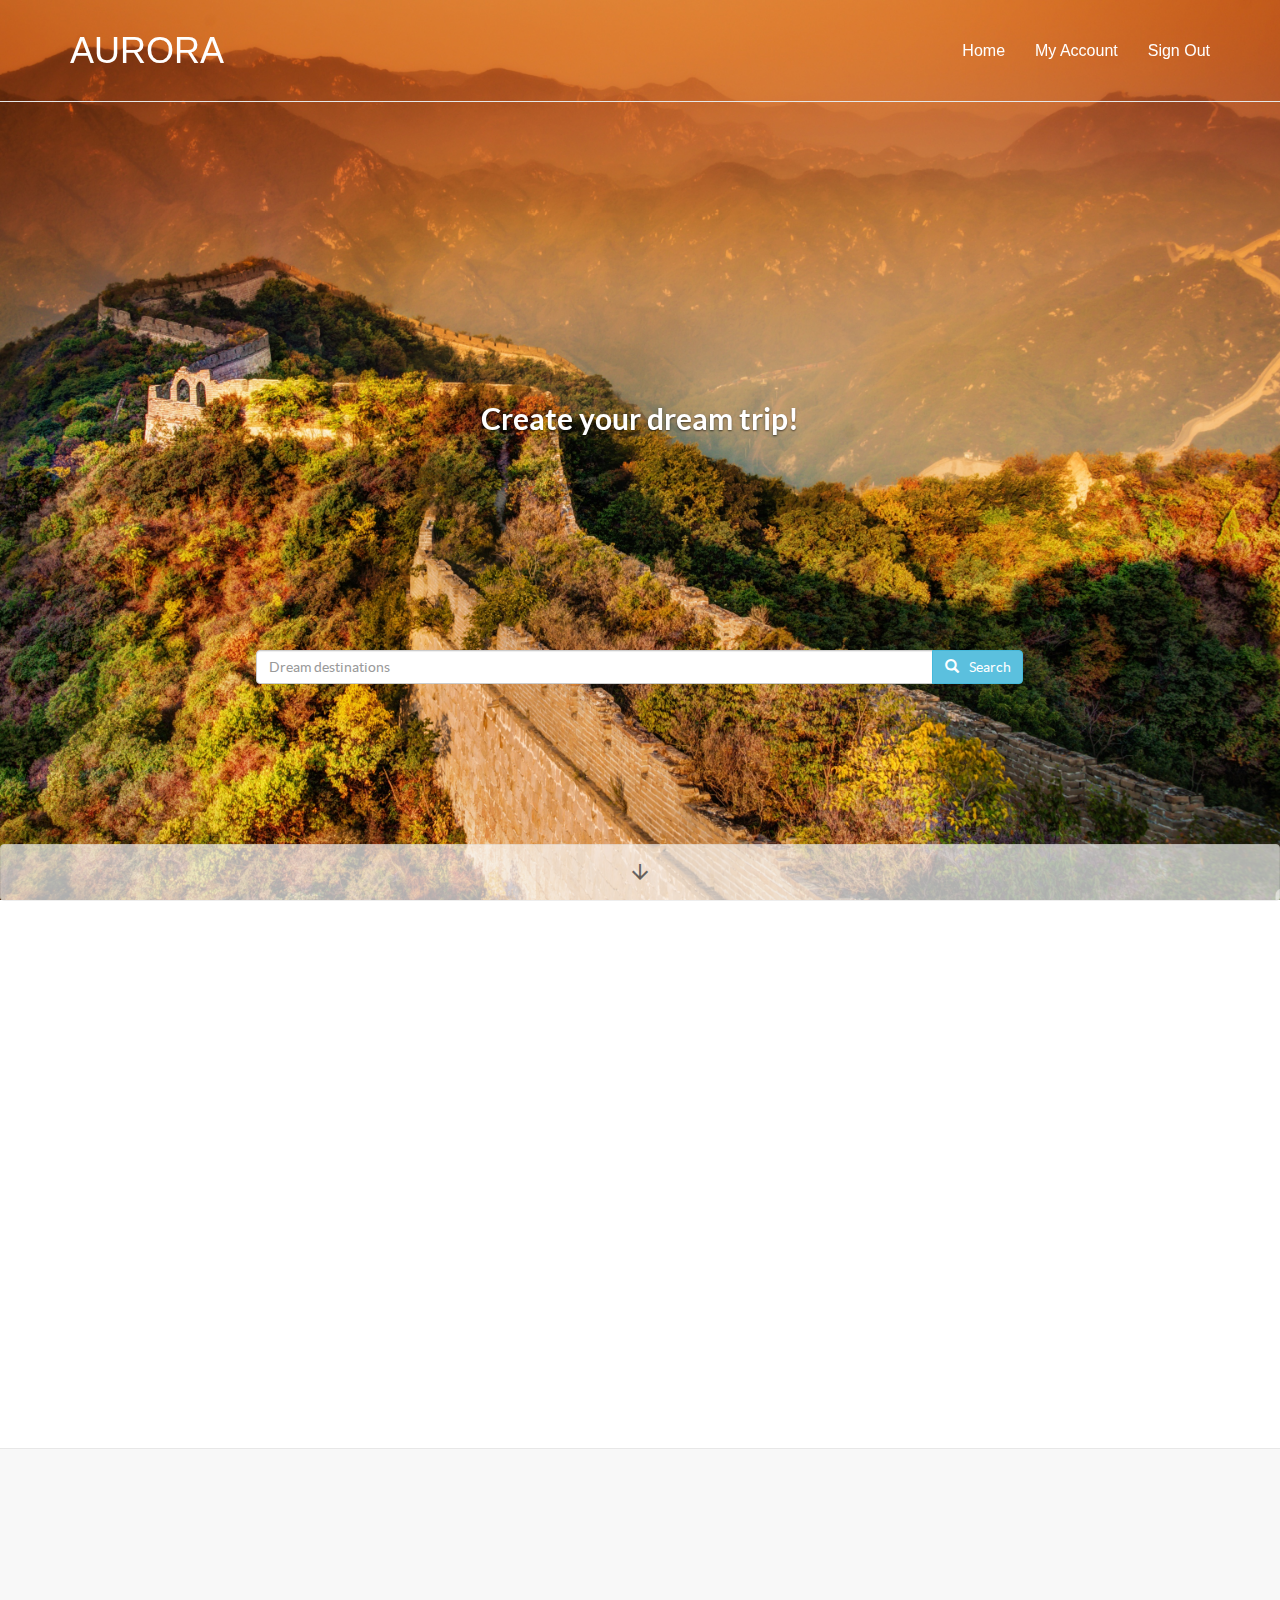
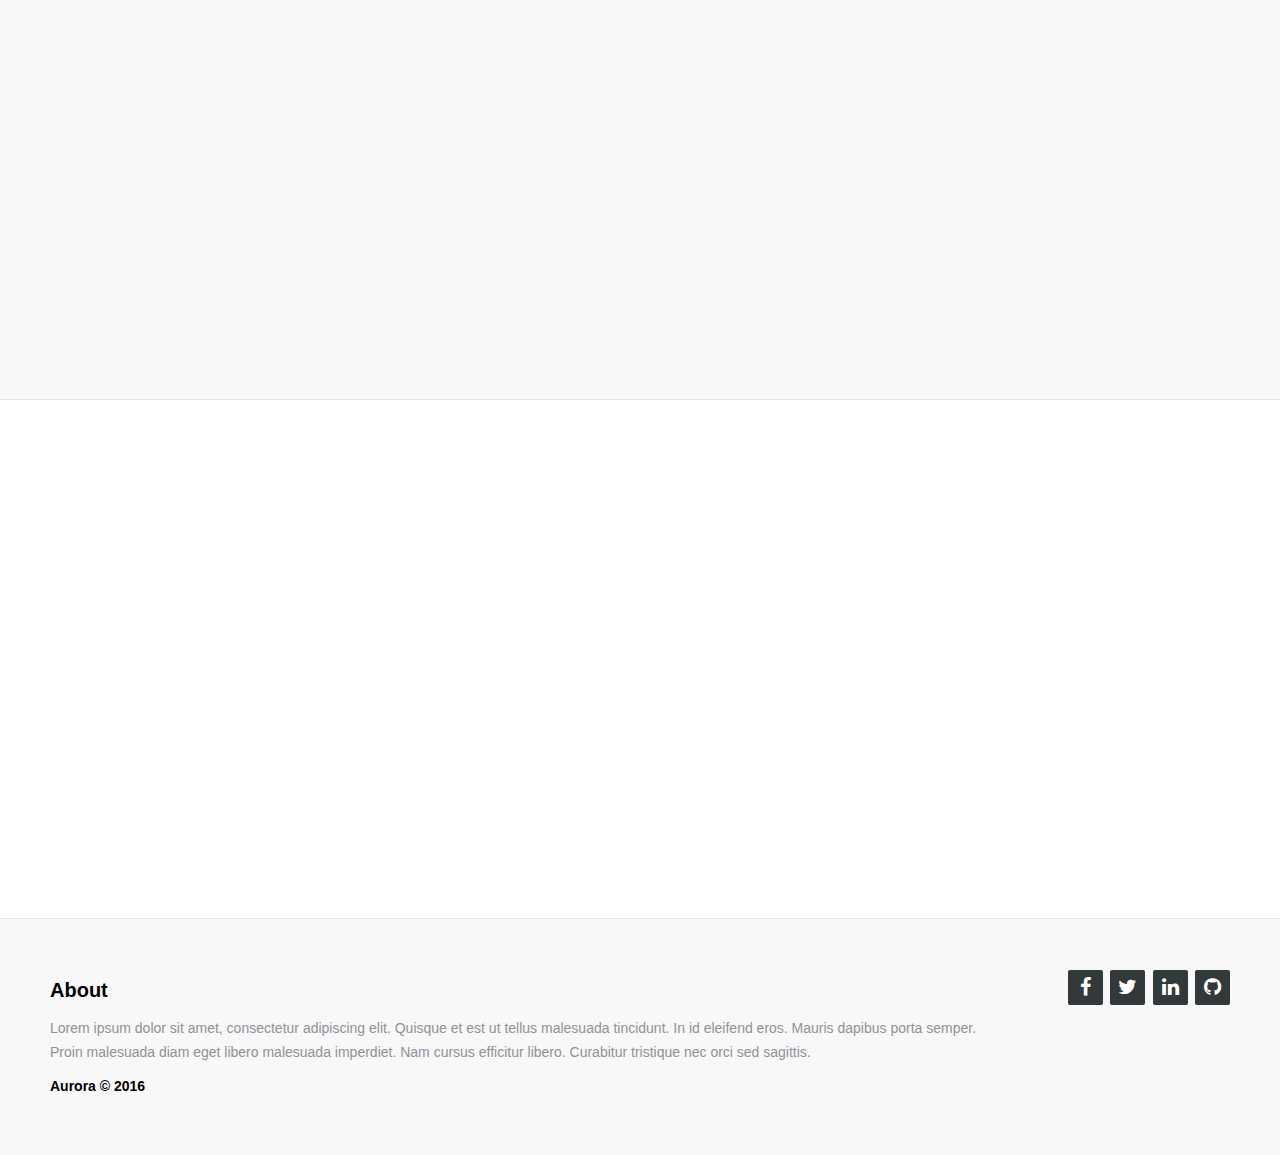
<file: index.html>
<!DOCTYPE html>
<html lang="en">
<head>
    <meta charset="utf-8">
    <meta http-equiv="X-UA-Compatible" content="IE=edge">
    <meta name="description" content="">
    <meta name="author" content="">
    <meta name="viewport"
          content="width=device-width, user-scalable=no, initial-scale=1.0, minimum-scale=1.0, maximum-scale=1.0">
    <title>Aurora</title>
    <script src="https://ajax.googleapis.com/ajax/libs/jquery/1.12.4/jquery.js"></script>
    <link rel="stylesheet" href="https://maxcdn.bootstrapcdn.com/bootstrap/3.3.7/css/bootstrap.min.css">
    <link rel="stylesheet" href="https://fonts.googleapis.com/icon?family=Material+Icons">
    <link rel="stylesheet" href="https://cdnjs.cloudflare.com/ajax/libs/animate.css/3.5.2/animate.min.css">
    <link rel="stylesheet" href="http://maxcdn.bootstrapcdn.com/font-awesome/4.2.0/css/font-awesome.min.css">
    <!-- Custom css -->
    <link href="css/stylesheet1.css" rel="stylesheet">
    <link href="css/general.css" rel="stylesheet">
    <link href="css/styleHP.css" rel="stylesheet">
    <!-- HTML5 Shim and Respond.js IE8 support of HTML5 elements and media queries -->
    <!-- WARNING: Respond.js doesn't work if you view the page via file:// -->
    <!--[if lt IE 9]>
    <script src="https://cdnjs.cloudflare.com/ajax/libs/html5shiv/3.7.3/html5shiv.min.js"></script>
    <script src="https://cdnjs.cloudflare.com/ajax/libs/respond.js/1.4.2/respond.min.js"></script>
    <![endif]-->

</head>
<body>
<nav class="navbar navbar-default aurora-transperant-header navbar-static-top">
    <div class="container">
        <!-- Brand and toggle get grouped for better mobile display -->
        <div class="navbar-header">
            <button type="button" class="navbar-toggle" data-toggle="collapse" data-target="#my-navbar">
                <span class="sr-only">Toggle navigation</span>
                <span class="icon-bar"></span>
                <span class="icon-bar"></span>
                <span class="icon-bar"></span>
            </button>
            <a class="navbar-brand" href="#">AURORA</a>
        </div>
        <!-- Collect the nav links, forms, and other content for toggling -->
        <div class="collapse navbar-collapse" id="my-navbar">
            <ul class="nav navbar-nav navbar-right">
                <li><a href="#" class="active">Home</a></li>
                <li>
                    <a href="#">My Account</a>
                </li>
                <li>
                    <a href="#">Sign Out</a>
                </li>
            </ul>
        </div>
        <!-- /.navbar-collapse -->
    </div>
    <!-- /.container -->
</nav>
<header id="myCarousel" class="carousel slide" data-pause="false" data-wrap="true">
    <div class="carousel-inner">
        <div class="item">
            <div class="carousel-bg" style="background-image:url('pictures/usa.jpg');"></div>
        </div>
        <div class="item">
            <div class="carousel-bg" style="background-image:url('pictures/india2.jpg');"></div>
        </div>
        <div class="item active">
            <div class="carousel-bg" style="background-image:url('pictures/china.jpg');"></div>
        </div>
    </div>
    <div class="carousel-caption my-caption">
        <h3 class="section-heading" style="color: white;">Create your dream trip!</h3>
    </div>
    <div class="carousel-caption my-searchbar">
        <div class="input-group">
            <input id="searchbar" type="text" class="form-control" placeholder="Dream destinations" aria-describedby="basic-addon" list="countries">
            <datalist id="countries">
                <option value="China">
                </option><option value="India">
            </option><option value="United States of America">
            </option></datalist>

            <span  onclick="search()" class="input-group-btn" id="basic-addon"><a  href="#" style="width: 100%" class="btn btn-block btn-info"><span class="glyphicon glyphicon-search"></span>Search</a></span>
        </div>
    </div>
</header>
<footer class="my-footer">
    <nav class="navbar navbar-default" style="margin-top: -3.5em; opacity: 0.7;">
        <div>
            <a href="#useit"><i class="material-icons">arrow_downward</i></a>
        </div>
    </nav>
</footer>
<div id="useit" class="content-section-b" style="margin-top: -1.5em;">
    <div class="container">
        <div class="row">
            <div class="col-sm-6 pull-right wow fadeInRightBig">
                <img class="img-responsive " src="pictures/usaHome.jpg" alt="">
            </div>
            <div class="col-sm-6 wow fadeInLeftBig" data-animation-delay="200">
                <h3 class="section-heading">United States of America</h3>
                <p class="lead">Travelling is about finding those things you never knew you were looking for.</p>
                <p><a class="btn btn-embossed btn-info" href="#" role="button" onclick="openMapUSA()">Explore!</a></p>
            </div>
        </div>
    </div>
    <!-- /.container -->
</div>

<div class="content-section-a">
    <div class="container">
        <div class="row">
            <div class="col-sm-6 pull-right  wow fadeInRightBig">
                <img class="img-responsive " src="pictures/chinaHome.jpg" alt="">
            </div>
            <div class="col-sm-6 wow fadeInLeftBig" data-animation-delay="200">
                <h3 class="section-heading">China</h3>
                <p class="lead">To travel is to take a journey into yourself.</p>
                <p><a class="btn btn-embossed btn-info" href="#" role="button" onclick="openMapChina()">Explore!</a></p>
            </div>
        </div>
    </div>
</div>

<div class="content-section-b">
    <div class="container">
        <div class="row">
            <div class="col-sm-6 pull-right wow fadeInRightBig">
                <img class="img-responsive " src="pictures/indiaHome.jpg" alt="">
            </div>
            <div class="col-sm-6 wow fadeInLeftBig" data-animation-delay="200">
                <h3 class="section-heading">India</h3>
                <p class="lead">All journeys have secret destinations.
                </p>
                <p><a class="btn btn-embossed btn-info" href="#" role="button" onclick="openMapIndia()">Explore!</a></p>
            </div>
        </div>
    </div>
</div>
<footer class="footer-distributed">
    <div class="footer-right">
        <a href="#"><i class="fa fa-facebook"></i></a>
        <a href="#"><i class="fa fa-twitter"></i></a>
        <a href="#"><i class="fa fa-linkedin"></i></a>
        <a href="#"><i class="fa fa-github"></i></a>
    </div>
    <div class="footer-left">
        <h4>About</h4>
        <p>Lorem ipsum dolor sit amet, consectetur adipiscing elit. Quisque et est ut tellus malesuada tincidunt. In id eleifend eros. Mauris dapibus porta semper.</p>
        <p>Proin malesuada diam eget libero malesuada imperdiet. Nam cursus efficitur libero. Curabitur tristique nec orci sed sagittis.</p>
        <h5>Aurora &copy; 2016</h5>
    </div>
</footer>
</body>
<script src="js/myHomeJS.js"></script>
<script src="js/myJavascript.js"></script>
<script src="https://ajax.googleapis.com/ajax/libs/jquery/1.12.4/jquery.js"></script>
<script src="https://maxcdn.bootstrapcdn.com/bootstrap/3.3.7/js/bootstrap.min.js"></script>
<script src="js/wow.min.js"></script>
<script>
    new WOW().init();
</script>
</html>
</file>
<file: css/stylesheet1.css>
html,
body {
    height: 100%;
}

.carousel,
.item,
.active {
    height: 100%;
}

.carousel-inner {
    height: 100%;
}

.carousel-bg {
    width: 100%;
    height: 100%;
    background-position: center;
    -webkit-background-size: cover;
    -moz-background-size: cover;
    background-size: cover;
    -o-background-size: cover;
}

.my-caption {
    margin-bottom: 30%;
}

.my-searchbar {
    margin-bottom: 13%;
}


.my-slider {
    opacity: 0.6;
    margin-top: -3em;
}

footer .navbar div {
    text-align: center;
    font-size: 2em;
}

.flex-text {
    height: 250px;

}

.flex-text .quote {
    margin-top: 18%;
}

.flex-text h4 {
    text-align: center;
    color: white;
}


.flex-image {
    height: 500px;
    background-size: cover;
    color: white;

}


.flex-image:hover {
    opacity: 0.8;
}

.image-text {
    text-align: center;
    padding-top: 40%;
}

.image-text button {
    margin-top: 5%;
    padding-right: 6%;
    padding-left: 6%;
    padding-top: 2%;
    padding-bottom: 2%;
    background-color: transparent;
    border-color: white;
}

.image-text button:hover {
    background-color: transparent;
}

.navbar-default .navbar-nav>li>a {
    font-weight: 500;
    color: white;
    font-size: 16px;
    font-family: "Raleway", Arial, sans-serif;
}
.navbar-default .navbar-nav>li>a:hover {
    color: white;
}

.navbar-default .navbar-brand {
    color: white;
    font-size: 36px;
    margin-left: 5%;
    font-family: "Raleway", Arial, sans-serif;
    font-weight: 500;
}
.navbar-default .navbar-brand:hover {
    color: white;
}

.aurora-transperant-header {
    background-color: transparent !important;
    padding-top: 2% !important;
    padding-bottom: 2% !important;
    position: absolute !important;
    width: 100% !important;
}

.aurora-header {
    padding-top: 2%;
    padding-bottom: 2%;
    background-color: white;
    border-bottom: hidden;
}

.aurora-header .navbar-brand{
    color: black;
    font-family: "Raleway", Arial, sans-serif;
    font-size: 36px;
    font-weight: 500;
}

.aurora-header .navbar-brand:hover{
    color: black !important;
}

.aurora-header .navbar-nav>li>a{
    color: black;
    font-family: "Raleway", Arial, sans-serif;
    font-size: 16px;
}

.aurora-header .navbar-nav>li>a:hover{
    color: black !important;
}

.jumbotron {
    padding-top: 15px !important;
    padding-bottom: 15px !important;
    border: solid 1px !important;
    border-color: #29B6F6 !important;
    background-color: transparent !important;
}

.jumbotron h3 {
    color: #337ab7;
 }


.jumbotron h4 {
    color: #66BB6A;
}

.my-jumbotron {
    background-color: transparent;
}

.my-jumbotron p {
    margin-top: 7%;
    margin-left: 2%;
    margin-bottom: 5%;
}

.my-footer {
    margin-bottom: 0;
}

.flex-container {
    display: flex;
    flex-direction: row;
    flex-wrap: wrap;
}

.container .flex-container h4 {
   margin-right: 1%;
}

.flex-item {
    width: 300px;
    height: 400px;
    border: solid 1px;
    border-color: #29B6F6;
    margin: 3%;
}

.flex-header {
    text-align: center;
    color: #337ab7;
    font-size: 32px;
    height: 20%;
    width: 300px;
    background-color: #29B6F6;
    padding-top: 3%;
}

.flex-item-add {
    width: 300px;
    height: 400px;
    border: solid 1px;
    border-color: #29B6F6;
    border-style: dashed;
    margin: 3%;
}

.plus {
    color: #29B6F6;
    margin-left: 42%;
    margin-top: 55%;
}

/*changed on 5 Dec begin*/
.cityButton {
    color: #848484;
    border-color: #848484;
}

.mapButton {
    color: #848484;
    border-color: #848484;
    font-size: 1.5em;
}

.jumbotron {
    padding-top: 15px !important;
    padding-bottom: 15px !important;
    border: solid 1px !important;
    border-color: black !important;
    background-color: transparent !important;
}

.jumbotron h3 {
    color: black;
}


.jumbotron h4 {
    color: #848484;
}

.flex-item {
    width: 300px;
    height: 400px;
    border: solid 1px;
    border-color: #29B6F6;
    margin: 3%;
    position: relative;
}

.flex-header {
    text-align: center;
    color: #337ab7;
    font-size: 32px;
    height: 60px;
    width: 300px;
    background-color: #29B6F6;
    padding-top: 10px;
}

.flex-body {
    height: 270px;
    width: 300px;
}

.flex-item-add {
    width: 300px;
    height: 300px;
    border: solid 1px;
    border-color: black;
    border-style: dashed;
    margin: 3%;
}

.plus {
    margin-left: 40%;
    margin-top: 40%;
}


@import url(http://fonts.googleapis.com/css?family=Patua+One|Open+Sans);
* {
    -moz-box-sizing: border-box;
    -webkit-box-sizing: border-box;
    box-sizing: border-box;
}

table {
    margin: 3% !important;
    width: 300px;
    border-collapse: separate;
    background: #fff;
    -moz-border-radius: 5px;
    -webkit-border-radius: 5px;
    border-radius: 5px;
    margin: 50px auto;
    -moz-box-shadow: 0px 0px 5px rgba(0, 0, 0, 0.3);
    -webkit-box-shadow: 0px 0px 5px rgba(0, 0, 0, 0.3);
    box-shadow: 0px 0px 5px rgba(0, 0, 0, 0.3);
}

thead {
    -moz-border-radius: 5px;
    -webkit-border-radius: 5px;
    border-radius: 5px;
}

thead th {
    font-size: 16px;
    font-weight: 400;
    color: #fff;
    text-shadow: 1px 1px 0px rgba(0, 0, 0, 0.5);
    text-align: left;
    padding: 20px;
    background-size: 100%;
    background-image: -webkit-gradient(linear, 50% 0%, 50% 100%, color-stop(0%, #646f7f), color-stop(100%, #4a5564));
    background-image: -moz-linear-gradient(#646f7f, #4a5564);
    background-image: -webkit-linear-gradient(#646f7f, #4a5564);
    background-image: linear-gradient(#646f7f, #4a5564);
    border-top: 1px solid #858d99;
}

.theadth {
    font-size: 16px;
    font-weight: 400;
    color: #fff;
    text-shadow: 1px 1px 0px rgba(0, 0, 0, 0.5);
    text-align: left;
    padding: 20px;
    background-size: 100%;
    background-image: -webkit-gradient(linear, 50% 0%, 50% 100%, color-stop(0%, #c0c0c0), color-stop(100%, #c0c0c0));
    background-image: -moz-linear-gradient(#c0c0c0, #c0c0c0);
    background-image: -webkit-linear-gradient(#c0c0c0, #c0c0c0);
    background-image: linear-gradient(#c0c0c0, #c0c0c0);
    border-top: 1px solid #858d99;
}

thead th:first-child {
    -moz-border-radius-topleft: 5px;
    -webkit-border-top-left-radius: 5px;
    border-top-left-radius: 5px;
}
thead th:last-child {
    -moz-border-radius-topright: 5px;
    -webkit-border-top-right-radius: 5px;
    border-top-right-radius: 5px;
}

tbody tr td {
    font-family: 'Open Sans', sans-serif;
    font-weight: 400;
    color: #5f6062;
    font-size: 13px;
    padding: 20px 20px 20px 20px;
    border-bottom: 1px solid #e0e0e0;
}

tbody tr:nth-child(2n) {
    background: #f0f3f5;
}

tbody tr:last-child td {
    border-bottom: none;
}
tbody tr:last-child td:first-child {
    -moz-border-radius-bottomleft: 5px;
    -webkit-border-bottom-left-radius: 5px;
    border-bottom-left-radius: 5px;
}
tbody tr:last-child td:last-child {
    -moz-border-radius-bottomright: 5px;
    -webkit-border-bottom-right-radius: 5px;
    border-bottom-right-radius: 5px;
}

tbody:hover > tr td {
    filter: progid:DXImageTransform.Microsoft.Alpha(Opacity=50);
    opacity: 0.5;
    /* uncomment for blur effect */
    /* color:transparent;
    @include text-shadow(0px 0px 2px rgba(0,0,0,0.8));*/
}

tbody:hover > tr:hover td {
    text-shadow: none;
    color: #2d2d2d;
    filter: progid:DXImageTransform.Microsoft.Alpha(enabled=false);
    opacity: 1;
}
/*changed on 5 Dec end*/

.footer-distributed .footer-right a{
    display: inline-block;
    width: 35px;
    height: 35px;
    background-color:  #33383b;
    border-radius: 2px;

    font-size: 20px;
    color: #ffffff;
    text-align: center;
    line-height: 35px;

    margin-left: 3px;
}

.footer-distributed{
    background-color: #f8f8f8;
    box-shadow: 0 1px 1px 0 rgba(0, 0, 0, 0.12);
    box-sizing: border-box ;
    width: 100%;
    text-align: left;
    font: normal 16px sans-serif;
    padding: 45px 50px;

}

.footer-distributed .footer-left p{
    color:  #8f9296;
    font-size: 14px;
    margin: 0;
}

/* Footer links */


.footer-distributed .footer-right{
    float: right;
    margin-top: 6px;
    max-width: 180px;
}

.footer-distributed .footer-right a{
    display: inline-block;
    width: 35px;
    height: 35px;
    background-color:  #33383b;
    border-radius: 2px;
    font-size: 20px;
    color: #ffffff;
    text-align: center;
    line-height: 35px;

    margin-left: 3px;
}

.footer-distributed .h4 {
    font-size: 20px;
}

.footer-distributed  h4, h5 {
    margin-top: 15px;
    margin-bottom: 15px;
}

.footer-distributed  h4 {
    font-family: inherit;
    font-weight: 700;
    line-height: 1.1;
    color: black;
}

.footer-distributed  h5 {
    font-family: inherit;
    font-weight: 700;
    line-height: 1.1;
    color: black;
}

/* If you don't want the footer to be responsive, remove these media queries */

@media (max-width: 600px) {

    .footer-distributed .footer-left,
    .footer-distributed .footer-right{
        text-align: center;
    }

    .footer-distributed .footer-right{
        float: none;
        margin: 0 auto 20px;
    }

    .footer-distributed .footer-left p.footer-links{
        line-height: 1.8;
    }
}
</file>
<file: css/general.css>
/*
Theme: Flatfy Theme
Author: Andrea Galanti
Bootstrap Version 
Build: 1.0
http://www.andreagalanti.it
*/

/*General */

body, html {
	height: 100%;
	width: 100%;
	overflow-x:hidden;
}

::-moz-selection{background:#1abc9c;color:white}

::selection{background:#1abc9c;color:white}

.abcen{position: absolute;bottom: 8%;}

.abcen1{position: absolute;top: 20%;}

.content-section-c {
	border-top: 1px solid #32465A;
	border-bottom: 1px solid #32465A;
	background-color: #34495e;
	padding: 90px 0;
}

.descp{
	margin: 0;
	padding: 0;
	line-height: 40px !important;
}

.glyphicon {
	margin-right: 10px;
}

.lead2 {
margin-bottom: 30px;
margin-top: 20px;
font-size: 18px;
line-height: 1.46428571;
font-weight: 300;
}

.lead3 {
margin-bottom: 0px;
margin-top: 0px;
font-size: 16px;
color: #8D8D8D;
line-height: 1.46428571;
font-weight: 300;
}

.float {
-webkit-animation-name: floatingx;
-webkit-animation-duration: 4s;
-webkit-animation-iteration-count: infinite;
-webkit-animation-timing-function: ease-in-out;
-moz-animation-name: floating;
-moz-animation-duration: 4s;
-moz-animation-iteration-count: infinite;
-moz-animation-timing-function: ease-in-out;
}

.phone-image {
max-width: 250px;
margin: auto;
}

.h1_home{
	font-size: 80px;
	font-family: arvo;
	font-weight: 300;
	letter-spacing: 6px;
}

.h3_home{font-weight: 300;}

/*own carousel */

#owl-demo .item{
  margin: 3px;
}
#owl-demo .item img{
  display: block;
  width: 100%;
  height: auto;
}

#owl-demo-1 .item{
  margin: 3px;
}
#owl-demo-1 .item img{
  display: block;
  width: 100%;
  height: auto;
}

/*magnific */
.mfp-bg {
background: #000000 !important;
opacity: 0.95 !important;
filter: alpha(opacity=95) !important;
}

.item .img-responsive {cursor:url(../../../../Downloads/Flatfy V3/img/cross.png),auto;}

/* Preloader */
#preloader {
	position: fixed;
	top:0;
	left:0;
	right:0;
	bottom:0;
	background-color:#fff; /* change if the mask should have another color then white */
	z-index:99; /* makes sure it stays on top */
}



/* Button */ 
.mybutton_standard {
	border: 1px solid #fff;
	color: #fff;
}

.mybutton_cyano{
	border: 1px solid #4A90BE;
	color: #fff;
	background-color:#4A90BE;
}

.mybutton_cyano:hover{
	border: 1px solid #4A90BE;
	color: #4A90BE !important;
	background: rgba(204, 204, 204, 0);
}

.button_down img {
width: 50px;
	
}
.btn-primary {
	border-color: rgba(52, 73, 94, 0);
}

.tworow{margin-top: 90px;}

.social {
	font-size: 30px;
	text-decoration: none;
	list-style-type: none;
	color: #1abc9c; 
}

.social > a:hover {
	color: #1abc9c; 
}

.box-icon {
	height: 150px;
	width: 150px;
	-moz-border-radius: 35px;
	border-radius: 100%;
	padding: 47px 10px;
	background-color: #f0f1ec;
	color: #034b81;
	text-align: center;
	-webkit-transition: all 0.3s;
	-moz-transition: all 0.3s;
	transition: all 0.3s;
	margin-right: 15px;
}

.box-icon:hover {
	background-color: #1abc9c;
	color: #fff;
}

.owl-theme .owl-controls .owl-page span {
background: #1abc9c !important;
}

/* Nav */


.lead {
	font-size: 16px;
	font-weight: 400;
}

.intro-header {
	height: 100%; /* Full PAge */
	padding-top: 50px; /* If you're making other pages, make sure there is 50px of padding to make sure the navbar doesn't overlap content! */
	padding-bottom: 50px;
	color: #f8f8f8;
	background: url(../../../../Downloads/Flatfy V3/img/intro/intro5.jpg) no-repeat center center;
	background-size: cover;
	text-align: center;
}

.intro-message {
	position: relative;
	padding-top: 12%;
	padding-bottom: 20%;
}

.list-inline {
	margin-top: 30px;
}
.intro-message > h1 {
	margin: 0;
	font-size: 5em;
	font-family: "Lato", "Helvetica Neue", Helvetica, Arial, sans-serif;
	font-weight: 400;
	letter-spacing: 3px;
}

.intro-divider {
	width: 400px;
	border-top: 1px solid #f8f8f8;
	border-bottom: 1px solid rgba(0, 0, 0, 0.2);
}

.intro-message > h3 {
	margin: 0;
	font-size: 2.8em;
	font-family: "Lato", "Helvetica Neue", Helvetica, Arial, sans-serif;
	font-weight: 300;
	letter-spacing: 0px;
	margin-top: 10px;
}


.network-name {
	font-size: 14px;
	font-weight: 400;
	letter-spacing: 1.5px;
}

.content-section-a {
	background-color: #f8f8f8;
	padding: 90px 0; 
}

.content-section-b {
	border-top: 1px solid #e7e7e7;
	border-bottom: 1px solid #e7e7e7;
	padding: 90px 0; 
}

.section-heading {
	margin-bottom: 30px;
}

.section-heading-spacer {
	border-top: 3px solid #e7e7e7;
	width: 200px;
	float: left;
}

.banner {
	padding: 100px 0;
	color: #f8f8f8;
	background: url(../../../../Downloads/Flatfy V3/img/intro/banner-bg.jpg) no-repeat center center;
	background-size: cover;
}

/* Animate */
.rotate{
    -webkit-transition-duration: 0.8s;
    -moz-transition-duration: 0.8s;
    -o-transition-duration: 0.8s;
    transition-duration: 0.8s;
     
    -webkit-transition-property: -webkit-transform;
    -moz-transition-property: -moz-transform;
    -o-transition-property: -o-transform;
    transition-property: transform;
     
    overflow:hidden;
 
    }  
 
.rotate:hover  
{
    -webkit-transform:rotate(360deg);
    -moz-transform:rotate(360deg);
    -o-transform:rotate(360deg);
}  



/* Style for form modal */
.content-style-form {
	position: relative;
	text-align: left;
}

.content-style-form h2 {
	margin: 0;
	padding: 0.4em 0 0.3em;
	text-align: center;
	font-weight: 300;
	font-size: 3.5em;
}

.content-style-form form {
	padding: 10px 30px;
}

.content-style-form form p {
	margin: 0 0 5px 0;
	font-size: 0.7em;
}

.content-style-form label {
	display: block;
	padding: 10px 0 0;
	color: #34495e;
	text-transform: uppercase;
	letter-spacing: 1px;
	font-weight: bold;
}

.content-style-form input[type="text"],
.content-style-form input[type="password"] {
	padding: 10px;
	width: 100%;
	border: 2px solid #ebd3bd;
	background: transparent;
	color: #b09a86;
	font-weight: 300;
	font-size: 2.2em;
}

.content-style-form input[type="text"]:focus,
.content-style-form input[type="password"]:focus {
	border-color: #e75854;
	color: #e75854;
}

.content-style-form input:focus {
	outline: 0;
}

.content-style-form button {
	display: block;
	margin-top: 2.5em;
	padding: 1.5em;
	width: 100%;
	border: none;
	background: #e75854;
	color: #fff;
	text-transform: uppercase;
	letter-spacing: 1px;
	font-weight: 800;
	font-size: 1.25em;
}

.content-style-form .icon-close {
	top: 0;
	right: 0;
	color: #ebd3bd;
	font-size: 75%;
}

.content-style-form .icon-close:hover {
	color: #e75854;
}

.js .content-style-form-1 h2,
.js .content-style-form-1 p,
.js .content-style-form-1 .icon-close {
	opacity: 0;
	-webkit-transition: opacity 0.2s 0.35s, -webkit-transform 0.2s 0.35s;
	transition: opacity 0.2s 0.35s, transform 0.2s 0.35s;
	-webkit-transform: scale(0.85);
	transform: scale(0.85);
}

.content-style-form-1 p:first-child {
	-webkit-transition-delay: 0.4s;
	transition-delay: 0.4s;
}

.content-style-form-1 p:nth-child(2) {
	-webkit-transition-delay: 0.45s;
	transition-delay: 0.45s;
}

.content-style-form-1 p:nth-child(3) {
	-webkit-transition-delay: 0.5s;
	transition-delay: 0.5s;
}

.morph-button.open .content-style-form-1 h2,
.morph-button.open .content-style-form-1 p,
.morph-button.open .content-style-form-1 .icon-close {
	opacity: 1;
	-webkit-transform: scale(1);
	transform: scale(1);
}

.js .content-style-form-2 h2,
.js .content-style-form-2 p,
.js .content-style-form-2 .icon-close {
	opacity: 0;
	-webkit-transition: opacity 0.2s 0.3s, -webkit-transform 0.2s 0.3s;
	transition: opacity 0.2s 0.3s, transform 0.2s 0.3s;
	-webkit-transform: translateY(50px);
	transform: translateY(50px);
}

.content-style-form-2 p:first-child {
	-webkit-transition-delay: 0.35s;
	transition-delay: 0.35s;
}

.content-style-form-2 p:nth-child(2) {
	-webkit-transition-delay: 0.4s;
	transition-delay: 0.4s;
}

.content-style-form-2 p:nth-child(3) {
	-webkit-transition-delay: 0.45s;
	transition-delay: 0.45s;
}

.content-style-form-2 p:nth-child(4) {
	-webkit-transition-delay: 0.5s;
	transition-delay: 0.5s;
}

.morph-button.open .content-style-form-2 h2,
.morph-button.open .content-style-form-2 p,
.morph-button.open .content-style-form-2 .icon-close {
	opacity: 1;
	-webkit-transform: translateY(0);
	transform: translateY(0);
}

.content-style-form-4 form {
	padding: 30px;
	background: #fff;
	color: #ccb096;
	font-size: 1.5em;
	-webkit-perspective: 1000px;
	perspective: 1000px;
}

.content-style-form-4 input[type="text"] {
	border: none;
	background-color: #f0f0f0;
}

.content-style-form-4 form button {
	background: #34495e;
}

.content-style-form-4 form button:focus,
.content-style-form-4 form button:hover {
	background: #1abc9c;
}

.js .content-style-form-4 p {
	opacity: 0;
	-webkit-transition: opacity 0.3s, -webkit-transform 0.3s;
	transition: opacity 0.3s, transform 0.3s;
	-webkit-transform: rotateX(-45deg);
	transform: rotateX(-45deg);
	-webkit-transform-origin: center top;
	transform-origin: center top;
}

.morph-button.open .content-style-form-4 p {
	opacity: 1;
	-webkit-transition: opacity 0.4s 0.2s, -webkit-transform 0.4s 0.2s;
	transition: opacity 0.4s 0.2s, transform 0.4s 0.2s;
	-webkit-transform: rotateY(0deg);
	transform: rotateY(0deg);
}

.morph-button.open .content-style-form-4 p:nth-child(2) {
	-webkit-transition-delay: 0.35s;
	transition-delay: 0.35s;
}

.content-style-social {
	padding: 30px;
	text-align: left;
}

.morph-button-inflow-2 > button svg {
	display: inline-block;
	padding-right: 10px;
	width: 20px;
	height: 20px;
	vertical-align: -5%;
}

.morph-button-inflow-2 > button svg path {
	fill: #e75854;
}

.content-style-social a {
	display: block;
	padding: 0.5em 0;
	color: #67c2d4;
	vertical-align: middle;
	text-transform: uppercase;
	letter-spacing: 1px;
	font-weight: 700;
	font-size: 0.8em;
	line-height: 32px;
}

.js .content-style-social a {
	-webkit-transition: -webkit-transform 0.3s;
	transition: transform 0.3s;
	-webkit-transform: translateX(100%);
	transform: translateX(100%);
}

.content-style-social a:hover {
	color: #e75854;
}

.content-style-social a:hover svg path {
	fill: #e75854;
}

.content-style-social a svg {
	display: inline-block;
	padding-right: 10px;
	vertical-align: middle;
	-webkit-backface-visibility: hidden;
}

.morph-button-inflow.open .content-style-social a {
	-webkit-transform: translateX(0);
	transform: translateX(0);	
}

.morph-button-inflow.open .content-style-social a:nth-child(2) {
	-webkit-transition-delay: 0.05s;
	transition-delay: 0.05s;
}

.morph-button-inflow.open .content-style-social a:nth-child(3) {
	-webkit-transition-delay: 0.1s;
	transition-delay: 0.1s;
}

/* Morph Button: Default Styles */

.morph-button {
	position: relative;
	display: block;
	margin: 0 auto;
}

.morph-button > button {
	position: relative;
	padding: 0 1em;
	border: none;
	background-color: #e85657;
	color: #f9f6e5;
	text-transform: uppercase;
	letter-spacing: 1px;
	font-weight: 700;
	line-height: 80px;
	overflow: hidden;
}

.morph-button.open > button {
	pointer-events: none;
}

.morph-content {
	pointer-events: none;
}

.morph-button.open .morph-content {
	pointer-events: auto;
}

/* Common styles for overlay and modal type (fixed morph) */
.morph-button-fixed,
.morph-button-fixed .morph-content {
	width: 300px;
	height: 80px;
}

.morph-button-fixed > button {
	z-index: 1000;
	width: 100%;
	height: 100%;
	-webkit-transition: opacity 0.1s 0.5s;
	transition: opacity 0.1s 0.5s;
}

.morph-button-fixed.open > button {
	opacity: 0;
	-webkit-transition: opacity 0.1s;
	transition: opacity 0.1s;
}

.morph-button-fixed .morph-content {
	position: fixed;
	z-index: 900;
	opacity: 0;
	-webkit-transition: opacity 0.3s 0.5s, width 0.4s 0.1s, height 0.4s 0.1s, top 0.4s 0.1s, left 0.4s 0.1s, margin 0.4s 0.1s;
	transition: opacity 0.3s 0.5s, width 0.4s 0.1s, height 0.4s 0.1s, top 0.4s 0.1s, left 0.4s 0.1s, margin 0.4s 0.1s;
}

.morph-button-fixed.open .morph-content {
	opacity: 1;
}

.morph-button-fixed .morph-content > div {
	visibility: hidden;
	height: 0;
	opacity: 0;
	-webkit-transition: opacity 0.1s, visibility 0s 0.1s, height 0s 0.1s;
	transition: opacity 0.1s, visibility 0s 0.1s, height 0s 0.1s;
}

.morph-button-fixed.open .morph-content > div {
	visibility: visible;
	height: auto;
	opacity: 1;
	-webkit-transition: opacity 0.3s 0.5s;
	transition: opacity 0.3s 0.5s;
}

.morph-button-fixed.active > button {
	z-index: 2000;
}

.morph-button-fixed.active .morph-content {
	z-index: 1900;
}

/* Transitions for overlay button and sidebar button */
.morph-button-overlay .morph-content,
.morph-button-sidebar .morph-content {
	-webkit-transition: opacity 0.3s 0.5s, width 0.4s 0.1s, height 0.4s 0.1s, top 0.4s 0.1s, left 0.4s 0.1s;
	transition: opacity 0.3s 0.5s, width 0.4s 0.1s, height 0.4s 0.1s, top 0.4s 0.1s, left 0.4s 0.1s;
}

.morph-button-overlay.open .morph-content,
.morph-button-sidebar.open .morph-content {
	-webkit-transition: width 0.4s 0.1s, height 0.4s 0.1s, top 0.4s 0.1s, left 0.4s 0.1s;
	transition: width 0.4s 0.1s, height 0.4s 0.1s, top 0.4s 0.1s, left 0.4s 0.1s;	
}

/* Morph Button Style: Overlay */
.morph-button.morph-button-overlay {
	margin: 50px auto;
}

.morph-button-overlay .morph-content {
	overflow: hidden;
	background: #e85657;
}

.morph-button-overlay.open .morph-content {
	top: 0 !important;
	left: 0 !important;
	width: 100%;
	height: 100%;
}

/* Morph Button Style: Modal */
.morph-button-modal::before {
	position: fixed;
	top: 0;
	left: 0;
	z-index: 800;
	width: 100%;
	height: 100%;
	background: rgba(0,0,0,0.5);
	content: '';
	opacity: 0;
	-webkit-transition: opacity 0.5s;
	transition: opacity 0.5s;
	pointer-events: none;
}

.morph-button-modal.open::before {
	opacity: 1;
	pointer-events: auto;
}

.morph-button-modal.active::before {
	z-index: 1800;
}

.morph-button-modal .morph-content {
	overflow: hidden;
	-webkit-transition: opacity 0.3s 0.5s, width 0.4s 0.1s, height 0.4s 0.1s, top 0.4s 0.1s, left 0.4s 0.1s, margin 0.4s 0.1s;
	transition: opacity 0.3s 0.5s, width 0.4s 0.1s, height 0.4s 0.1s, top 0.4s 0.1s, left 0.4s 0.1s, margin 0.4s 0.1s;
}

.morph-button-modal.open .morph-content {
	top: 50% !important;
	left: 50% !important;
	margin: -210px 0 0 -300px;
	width: 600px;
	height: 420px;
	-webkit-transition: width 0.4s 0.1s, height 0.4s 0.1s, top 0.4s 0.1s, left 0.4s 0.1s, margin 0.4s 0.1s;
	transition: width 0.4s 0.1s, height 0.4s 0.1s, top 0.4s 0.1s, left 0.4s 0.1s, margin 0.4s 0.1s;
}

/* Colors and sizes for individual modals */
.morph-button.morph-button-modal-1 {
	float: left;
}

.morph-button.morph-button-modal-2,
.morph-button.morph-button-modal-3 {
	display: inline-block;
	margin: 10px 15px;
}

.morph-button-modal-1 > button,
.morph-button-modal-1 .morph-content {
	background-color: #553445;
}

.morph-button-modal-2 > button,
.morph-button-modal-2 .morph-content,
.morph-button-modal-3 > button,
.morph-button-modal-3 .morph-content {
	background-color: #fef0e3;
	color: #e75854;
}

.morph-button-modal-4 {
	display: inline-block;
}

.morph-button-modal-4 > button,
.morph-button-modal-4 .morph-content {
	background-color: #faf1e0;
	color: #553445;
}

.morph-button-modal-4 > button span,
.morph-button-modal-4 .morph-clone {
	padding-left: 10px;
	color: #286f81;
}

.morph-button-modal-4 .morph-clone {
	position: absolute;
	right: 34px;
	bottom: 30px;
	z-index: 100;
	letter-spacing: 1px;
	font-weight: 700;
	-webkit-transition: bottom 0.4s 0.1s, right 0.4s 0.1s;
	transition: bottom 0.4s 0.1s, right 0.4s 0.1s;
}

.morph-button-modal-4.open .morph-clone,
.no-js .morph-button-modal-4 .morph-clone {
	right: 10px;
	bottom: 10px;
}

.morph-button-modal-1::before {
	background: rgba(240,221,204,0.7);
}

.morph-button-modal-2.open .morph-content {
	margin: -210px 0 0 -170px;
	width: 340px;
	height: 420px;
}

.morph-button-modal-3.open .morph-content {
	margin: -255px 0 0 -210px;
	width: 420px;
	height: 510px;
}

.morph-button-modal-3.open .morph-content > div {
	height: 420px;
}

.morph-button-modal-2.open .morph-content > div,
.morph-button-modal-3.open .morph-content > div {
 	-webkit-transition: opacity 0.3s 0.3s;
	transition: opacity 0.3s 0.3s;
}

.morph-button-modal-4.open .morph-content {
	margin: -200px 0 0 -320px;
	width: 640px;
	height: 400px;
}

/* Morph Button Style: In the content flow */
.morph-button-inflow {
	overflow: hidden;
	max-width: 100%;
	height: 70px;
}

.morph-button-inflow > button {
	width: 100%;
	line-height: 70px;
}

.morph-button-inflow .morph-content {
	position: absolute;
	top: 0;
	left: 0;
	width: 100%;
}

.morph-button-inflow .morph-content .morph-clone {
	padding: 0;
	font-weight: 700;
	font-size: 1.5em;
	line-height: 70px;
}

/* Colors and sizes for individual in flow buttons */
.morph-button-inflow-1 {
	width: 600px;
	margin: 2em auto;
	-webkit-transition: height 0.5s cubic-bezier(0.7,0,0.3,1);
	transition: height 0.5s cubic-bezier(0.7,0,0.3,1);
}

.morph-button-inflow-1 > button span {
	visibility: hidden;
}

.morph-button-inflow-1 .morph-content .morph-clone {
	color: #FFFFFF;
	background: #1abc9c;
}

.morph-button-inflow-2 {
	position: absolute;
	top: 50%;
	left: 50%;
	width: 220px;
	background-color: #fef0e3;
	-webkit-transition: height 0.3s, width 0.3s, -webkit-transform 0.3s;
	transition: height 0.3s, width 0.3s, transform 0.3s;
	-webkit-transform: translateX(-50%) translateY(-50%);
	transform: translateX(-50%) translateY(-50%);
}

.morph-button-inflow-2 > button {
	position: absolute;
	top: 0;
	left: 0;
	width: 100%;
	height: 100%;
	background-color: transparent;
	color: #e75854;
	-webkit-transition: -webkit-transform 0.3s;
	transition: transform 0.3s;
}

.morph-button-inflow-2.open > button {
	-webkit-transform: translateX(-100%);
	transform: translateX(-100%);
}

.morph-button-inflow-2 .morph-content {
	width: 260px;
	height: 200px;
}

.morph-button-inflow-2.open {
	width: 260px;
}

/* Morph Button Style: Sidebar */
.morph-button-sidebar,
.morph-button-sidebar .morph-content {
	width: 60px;
	height: 60px;
}

.morph-button-sidebar {
	position: fixed;
	bottom: 50px;
	left: 50px;
}

.morph-button-sidebar > button {
	line-height: 60px;
	font-size: 1.6em;
	padding: 0;
}

.morph-button-sidebar .morph-content {
	background: #e85657;
}

.morph-button-sidebar.open .morph-content {
	top: 0 !important;
	left: 0 !important;
	width: 300px;
	height: 100%;
	overflow: hidden;
	-webkit-backface-visibility: hidden;
}

/* Let's add some nice easing for all cases */
.morph-button .morph-content,
.morph-button.open .morph-content,
.morph-button-modal-4 .morph-clone {
	-webkit-transition-timing-function: cubic-bezier(0.7,0,0.3,1);
	transition-timing-function: cubic-bezier(0.7,0,0.3,1);
}

/* Helper classes */
.noscroll {
	overflow: hidden;
}

.morph-button-overlay.scroll .morph-content {
	overflow-y: scroll;
}

.morph-button-sidebar.scroll .morph-content {
	overflow: auto;
}

/* No JS fallback: let's hide the button and show the content */
.no-js .morph-button > button {
	display: none;
}

.no-js .morph-button {
	margin: 10px 0;
	float: none;
}

.no-js .morph-button,
.no-js .morph-button .morph-content,
.no-js .morph-button .morph-content > div {
	position: relative;
	width: auto;
	height: auto;
	opacity: 1;
	visibility: visible;
	top: auto;
	left: auto;
	-webkit-transform: none;
	transform: none;
	pointer-events: auto;
}

.no-js .morph-button .morph-content .icon-close {
	display: none;
}

.no-js .morph-button-sidebar {
	width: 300px;
	position: fixed;
	top: 0;
	left: 0;
	margin: 0;
	height: 100%;
	background: #e85657;
	overflow: auto;
}

.no-transition {
	-webkit-transition: none !important;
	transition: none !important;
}

/* Media Queries */
/* Media queries!
-------------------------------------------------------------------------------*/

/* 960 Screens */
@media only screen and (min-width: 960px) and (max-width: 1250px) {
	
}
@media only screen and (min-width: 768px) and (max-width: 820px) {
	
}
/* Tablet */
@media only screen and (min-width: 768px) and (max-width: 959px) {
	
		h1, .h1 {
			font-size: 50px;
		}
		
		h3, .h3 {
			font-size: 20px;
		}
		
}


/* All Mobile Sizes (devices and browser) */
	@media only screen and (max-width: 767px) {
		.intro-header {
			height: 100%;
			padding-top: 50px;
			padding-bottom: 50px;
			color: #f8f8f8;
		    background-image: none; 
			background-size: cover;
			text-align: center;
			background-color: #34495e;
		}
		
		h1, .h1 {
			font-size: 50px;
		}
		
		h3, .h3 {
			font-size: 20px;
		}
		#gallery1{display:none}
		
		.button_down {display:none}
		
		
	}

/* Mobile Landscape */
@media only screen and (min-width: 480px) and (max-width: 767px) { 
	
	
	
}

/* Mobile Portrait */
@media only screen and (max-width: 479px) {
	
	
}
@media screen and (max-width: 600px) {
	.morph-button-modal.open .morph-content {
		top: 0% !important;
		left: 0% !important;
		margin: 0;
		width: 100%;
		height: 100%;
		overflow-y: scroll;
		-webkit-transition: width 0.4s 0.1s, height 0.4s 0.1s, top 0.4s 0.1s, left 0.4s 0.1s;
		transition: width 0.4s 0.1s, height 0.4s 0.1s, top 0.4s 0.1s, left 0.4s 0.1s;
	}
}

@media screen and (max-width: 400px) {
	.morph-button-fixed,
	.morph-button-fixed .morph-content {
		width: 200px;
		height: 80px;
	}

	.morph-button-fixed > button {
		font-size: 75%;
	}

	.morph-button-sidebar > button {
		font-size: 1.6em;
	}

	.morph-button-inflow .morph-content .morph-clone {
		font-size: 0.9em;
	}

	.morph-button-modal-4,
	.morph-button-modal-4 .morph-content {
		width: 220px;
		height: 120px;
	}

	.morph-button-modal-4 > button {
		font-size: 100%;
		line-height: 50px;
	}

	.morph-button-modal-4 > button span {
		display: block;
	}

	.morph-button-modal-4 .morph-clone {
		right: 83px;
		bottom: 26px;
	}

	.morph-button-sidebar,
	.morph-button-sidebar .morph-content {
		width: 100% !important;
		height: 60px !important;
	}

	.morph-button-sidebar {
		bottom: 0px;
		left: 0px;
	}

	.morph-button-sidebar.open .morph-content {
		height: 100% !important;
	}
}

@media (max-width: 1199px) {
	ul.banner-social-buttons {
		float: left;
		margin-top: 15px;
	}	
}

@media (max-width: 767px) {
	.banner h2 {
		margin: 0;
		text-shadow: 2px 2px 3px rgba(0, 0, 0, 0.6);
		font-size: 3em;
	}

	ul.banner-social-buttons > li {
		display: block;
		margin-bottom: 20px;
		padding: 0;
	}

	ul.banner-social-buttons > li:last-child {
		margin-bottom: 0;
	}	
}



p.copyright {
	margin: 15px 0 0;
}

@media (max-width: 767px) {
	.intro-message {
		padding-bottom: 15%;
	}

	.intro-message > h1 {
		font-size: 3em;
	}

	ul.intro-social-buttons > li {
		display: block;
		margin-bottom: 20px;
		padding: 0;
	}

	ul.intro-social-buttons > li:last-child {
		margin-bottom: 0;
	}

	.intro-divider {
		width: 100%;
	}
}


@media screen and (max-width: 770px) {
	.mockup-left {
		float: none;
		margin: 0 auto 20px;
	}

	.mockup-right {
		
	}

	.joiner {
		display: block;
	}
}

@media screen and (max-width: 400px) {
	.mockup-content > span:nth-last-child(2) {
		width: calc(100% - 210px);
	}
}

@media screen and (max-width: 25em) {

	.codrops-icon span {
		display: none;
	}

}
</file>
<file: css/styleHP.css>
/*
Theme: Flatfy Theme
Author: Andrea Galanti
Bootstrap Version 
Build: 1.0
http://www.andreagalanti.it
*/

@font-face {
  font-family: 'Lato';
  src: url('../fonts/lato/lato-black.eot');
  src: url('../fonts/lato/lato-black.eot?#iefix') format('embedded-opentype'), url('../fonts/lato/lato-black.woff') format('woff'), url('../fonts/lato/lato-black.ttf') format('truetype'), url('../fonts/lato/lato-black.svg#latoblack') format('svg');
  font-weight: 900;
  font-style: normal;
}
@font-face {
  font-family: 'Lato';
  src: url('../fonts/lato/lato-bold.eot');
  src: url('../fonts/lato/lato-bold.eot?#iefix') format('embedded-opentype'), url('../fonts/lato/lato-bold.woff') format('woff'), url('../fonts/lato/lato-bold.ttf') format('truetype'), url('../fonts/lato/lato-bold.svg#latobold') format('svg');
  font-weight: bold;
  font-style: normal;
}
@font-face {
  font-family: 'Lato';
  src: url('../fonts/lato/lato-bolditalic.eot');
  src: url('../fonts/lato/lato-bolditalic.eot?#iefix') format('embedded-opentype'), url('../fonts/lato/lato-bolditalic.woff') format('woff'), url('../fonts/lato/lato-bolditalic.ttf') format('truetype'), url('../fonts/lato/lato-bolditalic.svg#latobold-italic') format('svg');
  font-weight: bold;
  font-style: italic;
}
@font-face {
  font-family: 'Lato';
  src: url('../fonts/lato/lato-italic.eot');
  src: url('../fonts/lato/lato-italic.eot?#iefix') format('embedded-opentype'), url('../fonts/lato/lato-italic.woff') format('woff'), url('../fonts/lato/lato-italic.ttf') format('truetype'), url('../fonts/lato/lato-italic.svg#latoitalic') format('svg');
  font-weight: normal;
  font-style: italic;
}
@font-face {
  font-family: 'Lato';
  src: url('../fonts/lato/lato-light.eot');
  src: url('../fonts/lato/lato-light.eot?#iefix') format('embedded-opentype'), url('../fonts/lato/lato-light.woff') format('woff'), url('../fonts/lato/lato-light.ttf') format('truetype'), url('../fonts/lato/lato-light.svg#latolight') format('svg');
  font-weight: 300;
  font-style: normal;
}
@font-face {
  font-family: 'Lato';
  src: url('../fonts/lato/lato-regular.eot');
  src: url('../fonts/lato/lato-regular.eot?#iefix') format('embedded-opentype'), url('../fonts/lato/lato-regular.woff') format('woff'), url('../fonts/lato/lato-regular.ttf') format('truetype'), url('../fonts/lato/lato-regular.svg#latoregular') format('svg');
  font-weight: normal;
  font-style: normal;
}
@font-face {
  font-family: "Flat-UI-Icons";
  src: url('../fonts/flat-ui-icons-regular.eot');
  src: url('../fonts/flat-ui-icons-regular.eot?#iefix') format('embedded-opentype'), url('../fonts/flat-ui-icons-regular.woff') format('woff'), url('../fonts/flat-ui-icons-regular.ttf') format('truetype'), url('../fonts/flat-ui-icons-regular.svg#flat-ui-icons-regular') format('svg');
  font-weight: normal;
  font-style: normal;
}

/* Use the following CSS code if you want to use data attributes for inserting your icons */
[data-icon]:before {
  font-family: 'Flat-UI-Icons';
  content: attr(data-icon);
  speak: none;
  font-weight: normal;
  font-variant: normal;
  text-transform: none;
  -webkit-font-smoothing: antialiased;
  -moz-osx-font-smoothing: grayscale;
}
/* Use the following CSS code if you want to have a class per icon */
/*
Instead of a list of all class selectors,
you can use the generic selector below, but it's slower:
[class*="fui-"] {
*/
.fui-arrow-right,
.fui-arrow-left,
.fui-cmd,
.fui-check-inverted,
.fui-heart,
.fui-location,
.fui-plus,
.fui-check,
.fui-cross,
.fui-list,
.fui-new,
.fui-video,
.fui-photo,
.fui-volume,
.fui-time,
.fui-eye,
.fui-chat,
.fui-search,
.fui-user,
.fui-mail,
.fui-lock,
.fui-gear,
.fui-radio-unchecked,
.fui-radio-checked,
.fui-checkbox-unchecked,
.fui-checkbox-checked,
.fui-calendar-solid,
.fui-pause,
.fui-play,
.fui-check-inverted-2 {
  display: inline-block;
  font-family: 'Flat-UI-Icons';
  speak: none;
  font-style: normal;
  font-weight: normal;
  font-variant: normal;
  text-transform: none;
  -webkit-font-smoothing: antialiased;
  -moz-osx-font-smoothing: grayscale;
}
.fui-arrow-right:before {
  content: "\e02c";
}
.fui-arrow-left:before {
  content: "\e02d";
}
.fui-cmd:before {
  content: "\e02f";
}
.fui-check-inverted:before {
  content: "\e006";
}
.fui-heart:before {
  content: "\e007";
}
.fui-location:before {
  content: "\e008";
}
.fui-plus:before {
  content: "\e009";
}
.fui-check:before {
  content: "\e00a";
}
.fui-cross:before {
  content: "\e00b";
}
.fui-list:before {
  content: "\e00c";
}
.fui-new:before {
  content: "\e00d";
}
.fui-video:before {
  content: "\e00e";
}
.fui-photo:before {
  content: "\e00f";
}
.fui-volume:before {
  content: "\e010";
}
.fui-time:before {
  content: "\e011";
}
.fui-eye:before {
  content: "\e012";
}
.fui-chat:before {
  content: "\e013";
}
.fui-search:before {
  content: "\e01c";
}
.fui-user:before {
  content: "\e01d";
}
.fui-mail:before {
  content: "\e01e";
}
.fui-lock:before {
  content: "\e01f";
}
.fui-gear:before {
  content: "\e024";
}
.fui-radio-unchecked:before {
  content: "\e02b";
}
.fui-radio-checked:before {
  content: "\e032";
}
.fui-checkbox-unchecked:before {
  content: "\e033";
}
.fui-checkbox-checked:before {
  content: "\e034";
}
.fui-calendar-solid:before {
  content: "\e022";
}
.fui-pause:before {
  content: "\e03b";
}
.fui-play:before {
  content: "\e03c";
}
.fui-check-inverted-2:before {
  content: "\e000";
}
.dropdown-arrow-inverse {
  border-bottom-color: #34495e !important;
  border-top-color: #34495e !important;
}
body {
	height: 100%;
	width: 100%;
  font-family: "Lato", Helvetica, Arial, sans-serif;
  font-size: 16px;
  line-height: 1.72222;
  color: #34495e;
  background-color: #ffffff;
}
a {
  color: #34495e;
  text-decoration: none;
  -webkit-transition: 0.25s;
  transition: 0.25s;
}
a:hover,
a:focus {
  color: #34495e;
  text-decoration: none;
}
a:focus {
  outline: none;
}
.img-rounded {
  border-radius: 6px;
}
.img-thumbnail {
  padding: 4px;
  line-height: 1.72222;
  background-color: #ffffff;
  border: 2px solid #bdc3c7;
  border-radius: 6px;
  -webkit-transition: all 0.25s ease-in-out;
  transition: all 0.25s ease-in-out;
  display: inline-block;
  max-width: 100%;
  height: auto;
}
.img-comment {
  font-size: 15px;
  line-height: 1.2;
  font-style: italic;
  margin: 24px 0;
}
h1,
h2,
h3,
h4,
h5,
h6,
.h1,
.h2,
.h3,
.h4,
.h5,
.h6 {
  font-family: inherit;
  font-weight: 700;
  line-height: 1.1;
  color: inherit;
}
h1 small,
h2 small,
h3 small,
h4 small,
h5 small,
h6 small,
.h1 small,
.h2 small,
.h3 small,
.h4 small,
.h5 small,
.h6 small {
  color: #e7e9ec;
}
h1,
h2,
h3 {
  margin-top: 30px;
  margin-bottom: 5px;
}
h4,
h5,
h6 {
  margin-top: 15px;
  margin-bottom: 15px;
}
h6 {
  font-weight: normal;
}
h1,
.h1 {
  font-size: 80px;
}
h2,
.h2 {
  font-size: 63px;
}
h3,
.h3 {
  font-size: 30px;
}
h4,
.h4 {
  font-size: 20px;
}
p {
  font-size: 16px;
  line-height: 1.72222;
  margin: 0 0 15px;
}
li{list-style-type:none}
.white {color:white}
.hidden { visibility: hidden;}
.lead {
  margin-bottom: 30px;
  margin-top: 20px;
  font-size: 20px;
  line-height: 1.46428571;
  font-weight: 300;
}
@media (min-width: 768px) {
  .lead {
	
  }
}
small,
.small {
  font-size: 83%;
  line-height: 2.067;
}
.text-muted {
  color: #bdc3c7;
}
.text-inverse {
  color: #ffffff;
}
.text-primary {
  color: #1abc9c;
}
a.text-primary:hover {
  color: #15967d;
}
.text-warning {
  color: #f1c40f;
}
a.text-warning:hover {
  color: #c19d0c;
}
.text-danger {
  color: #e74c3c;
}
a.text-danger:hover {
  color: #b93d30;
}
.text-success {
  color: #2ecc71;
}
a.text-success:hover {
  color: #25a35a;
}
.text-info {
  color: #3498db;
}
a.text-info:hover {
  color: #2a7aaf;
}
.bg-primary {
  color: #ffffff;
  background-color: #34495e;
}
a.bg-primary:hover {
  background-color: #222f3d;
}
.bg-success {
  background-color: #dff0d8;
}
a.bg-success:hover {
  background-color: #c1e2b3;
}
.bg-info {
  background-color: #d9edf7;
}
a.bg-info:hover {
  background-color: #afd9ee;
}
.bg-warning {
  background-color: #fcf8e3;
}
a.bg-warning:hover {
  background-color: #f7ecb5;
}
.bg-danger {
  background-color: #f2dede;
}
a.bg-danger:hover {
  background-color: #e4b9b9;
}
.page-header {
  padding-bottom: 14px;
  margin: 60px 0 30px;
  border-bottom: 1px solid #e7e9ec;
}
ul,
ol {
  margin-bottom: 15px;
}
dl {
  margin-bottom: 30px;
}
dt,
dd {
  line-height: 1.72222;
}
@media (min-width: 768px) {
  .dl-horizontal dt {
    width: 160px;
  }
  .dl-horizontal dd {
    margin-left: 180px;
  }
}
abbr[title],
abbr[data-original-title] {
  border-bottom: 1px dotted #bdc3c7;
}
blockquote {
  border-left: 3px solid #e7e9ec;
  padding: 0 0 0 16px;
  margin: 0 0 30px;
}
blockquote p {
  font-size: 20px;
  line-height: 1.55;
  font-weight: normal;
  margin-bottom: .4em;
}
blockquote small,
blockquote .small {
  font-size: 18px;
  line-height: 1.72222;
  font-style: italic;
  color: inherit;
}
blockquote small:before,
blockquote .small:before {
  content: "";
}
blockquote.pull-right {
  padding-right: 16px;
  padding-left: 0;
  border-right: 3px solid #e7e9ec;
  border-left: 0;
}
blockquote.pull-right small:after {
  content: "";
}
address {
  margin-bottom: 30px;
  line-height: 1.72222;
}
code,
kbd,
pre,
samp {
  font-family: Monaco, Menlo, Consolas, "Courier New", monospace;
}
code {
  padding: 2px 6px;
  font-size: 85%;
  color: #c7254e;
  background-color: #f9f2f4;
  border-radius: 4px;
}
kbd {
  padding: 2px 6px;
  font-size: 85%;
  color: #ffffff;
  background-color: #34495e;
  border-radius: 4px;
  box-shadow: none;
}
pre {
  padding: 8px;
  margin: 0 0 15px;
  font-size: 13px;
  line-height: 1.72222;
  color: inherit;
  background-color: #ffffff;
  border: 2px solid #e7e9ec;
  border-radius: 6px;
  white-space: pre;
}
.pre-scrollable {
  max-height: 340px;
}
.thumbnail {
  display: block;
  padding: 4px;
  margin-bottom: 5px;
  line-height: 1.72222;
  background-color: #ffffff;
  border: 2px solid #bdc3c7;
  border-radius: 6px;
  -webkit-transition: all 0.25s ease-in-out;
  transition: all 0.25s ease-in-out;
}
.thumbnail > img,
.thumbnail a > img {
  display: block;
  max-width: 100%;
  height: auto;
  margin-left: auto;
  margin-right: auto;
}
a.thumbnail:hover,
a.thumbnail:focus,
a.thumbnail.active {
  border-color: #16a085;
}
.thumbnail .caption {
  padding: 9px;
  color: #34495e;

.select.select-block {
  display: block;
  float: none;
  margin-left: 0;
  width: auto;
}
.select.select-block:before,
.select.select-block:after {
  content: " ";
  /* 1 */

  display: table;
  /* 2 */

}
.select.select-block:after {
  clear: both;
}
.select .caret {
  border-bottom-color: #ffffff;
  border-top-color: #ffffff;
}
legend {
  display: block;
  width: 100%;
  padding: 0;
  margin-bottom: 15px;
  font-size: 24px;
  line-height: inherit;
  color: inherit;
  border-bottom: none;
}
textarea {
  font-size: 20px;
  line-height: 24px;
  padding: 5px 11px;
}
input[type="search"] {
  -webkit-appearance: none !important;
}
label {
  font-weight: normal;
  font-size: 15px;
  line-height: 2.4;
}
.form-control:-moz-placeholder {
  color: #b2bcc5;
}
.form-control::-moz-placeholder {
  color: #b2bcc5;
  opacity: 1;
}
.form-control:-ms-input-placeholder {
  color: #b2bcc5;
}
.form-control::-webkit-input-placeholder {
  color: #b2bcc5;
}
.form-control.placeholder {
  color: #b2bcc5;
}
.form-control {
  border: 2px solid #bdc3c7;
  color: #34495e;
  font-family: "Lato", Helvetica, Arial, sans-serif;
  font-size: 15px;
  line-height: 1.467;
  padding: 8px 12px;
  height: 42px;
  -webkit-appearance: none;
  border-radius: 6px;
  -webkit-box-shadow: none;
  box-shadow: none;
  -webkit-transition: border .25s linear, color .25s linear, background-color .25s linear;
  transition: border .25s linear, color .25s linear, background-color .25s linear;
}
.form-group.focus .form-control,
.form-control:focus {
  border-color: #1abc9c;
  outline: 0;
  -webkit-box-shadow: none;
  box-shadow: none;
}
.form-control[disabled],
.form-control[readonly],
fieldset[disabled] .form-control {
  background-color: #f4f6f6;
  border-color: #d5dbdb;
  color: #d5dbdb;
  cursor: default;
  opacity: 0.7;
  filter: alpha(opacity=70);
}
.form-control.flat {
  border-color: transparent;
}
.form-control.flat:hover {
  border-color: #bdc3c7;
}
.form-control.flat:focus {
  border-color: #1abc9c;
}
.input-sm {
  height: 35px;
  padding: 6px 10px;
  font-size: 13px;
  line-height: 1.462;
  border-radius: 6px;
}
select.input-sm {
  height: 35px;
  line-height: 35px;
}
textarea.input-sm,
select[multiple].input-sm {
  height: auto;
}
.input-lg {
  height: 45px;
  padding: 10px 15px;
  font-size: 17px;
  line-height: 1.235;
  border-radius: 6px;
}
select.input-lg {
  height: 45px;
  line-height: 45px;
}
textarea.input-lg,
select[multiple].input-lg {
  height: auto;
}
.input-hg {
  height: 53px;
  padding: 10px 16px;
  font-size: 22px;
  line-height: 1.318;
  border-radius: 6px;
}
select.input-hg {
  height: 53px;
  line-height: 53px;
}
textarea.input-hg,
select[multiple].input-hg {
  height: auto;
}
.has-warning .help-block,
.has-warning .control-label,
.has-warning .radio,
.has-warning .checkbox,
.has-warning .radio-inline,
.has-warning .checkbox-inline {
  color: #f1c40f;
}
.has-warning .form-control {
  color: #f1c40f;
  border-color: #f1c40f;
  -webkit-box-shadow: none;
  box-shadow: none;
}
.has-warning .form-control:-moz-placeholder {
  color: #f1c40f;
}
.has-warning .form-control::-moz-placeholder {
  color: #f1c40f;
  opacity: 1;
}
.has-warning .form-control:-ms-input-placeholder {
  color: #f1c40f;
}
.has-warning .form-control::-webkit-input-placeholder {
  color: #f1c40f;
}
.has-warning .form-control.placeholder {
  color: #f1c40f;
}
.has-warning .form-control:focus {
  border-color: #f1c40f;
  -webkit-box-shadow: none;
  box-shadow: none;
}
.has-warning .input-group-addon {
  color: #f1c40f;
  border-color: #f1c40f;
  background-color: #ffffff;
}
.has-error .help-block,
.has-error .control-label,
.has-error .radio,
.has-error .checkbox,
.has-error .radio-inline,
.has-error .checkbox-inline {
  color: #e74c3c;
}
.has-error .form-control {
  color: #e74c3c;
  border-color: #e74c3c;
  -webkit-box-shadow: none;
  box-shadow: none;
}
.has-error .form-control:-moz-placeholder {
  color: #e74c3c;
}
.has-error .form-control::-moz-placeholder {
  color: #e74c3c;
  opacity: 1;
}
.has-error .form-control:-ms-input-placeholder {
  color: #e74c3c;
}
.has-error .form-control::-webkit-input-placeholder {
  color: #e74c3c;
}
.has-error .form-control.placeholder {
  color: #e74c3c;
}
.has-error .form-control:focus {
  border-color: #e74c3c;
  -webkit-box-shadow: none;
  box-shadow: none;
}
.has-error .input-group-addon {
  color: #e74c3c;
  border-color: #e74c3c;
  background-color: #ffffff;
}
.has-success .help-block,
.has-success .control-label,
.has-success .radio,
.has-success .checkbox,
.has-success .radio-inline,
.has-success .checkbox-inline {
  color: #2ecc71;
}
.has-success .form-control {
  color: #2ecc71;
  border-color: #2ecc71;
  -webkit-box-shadow: none;
  box-shadow: none;
}
.has-success .form-control:-moz-placeholder {
  color: #2ecc71;
}
.has-success .form-control::-moz-placeholder {
  color: #2ecc71;
  opacity: 1;
}
.has-success .form-control:-ms-input-placeholder {
  color: #2ecc71;
}
.has-success .form-control::-webkit-input-placeholder {
  color: #2ecc71;
}
.has-success .form-control.placeholder {
  color: #2ecc71;
}
.has-success .form-control:focus {
  border-color: #2ecc71;
  -webkit-box-shadow: none;
  box-shadow: none;
}
.has-success .input-group-addon {
  color: #2ecc71;
  border-color: #2ecc71;
  background-color: #ffffff;
}
.help-block {
  font-size: 15px;
  margin-bottom: 5px;
  color: inherit;
}
.form-group {
  position: relative;
  margin-bottom: 20px;
}
.form-horizontal .control-label,
.form-horizontal .radio,
.form-horizontal .checkbox,
.form-horizontal .radio-inline,
.form-horizontal .checkbox-inline {
  margin-top: 0;
  margin-bottom: 0;
  padding-top: 6px;
}
.form-horizontal .form-group {
  margin-left: -15px;
  margin-right: -15px;
}
.form-horizontal .form-group:before,
.form-horizontal .form-group:after {
  content: " ";
  /* 1 */

  display: table;
  /* 2 */

}
.form-horizontal .form-group:after {
  clear: both;
}
.form-horizontal .form-control-static {
  padding-top: 6px;
}
.form-group {
  position: relative;
}
.form-control + .input-icon {
  position: absolute;
  top: 2px;
  right: 2px;
  line-height: 37px;
  vertical-align: middle;
  font-size: 20px;
  color: #b2bcc5;
  background-color: #ffffff;
  padding: 0 12px 0 0;
  border-radius: 6px;
}
.input-hg + .input-icon {
  line-height: 49px;
  padding: 0 16px 0 0;
}
.input-lg + .input-icon {
  line-height: 41px;
  padding: 0 15px 0 0;
}
.input-sm + .input-icon {
  font-size: 18px;
  line-height: 30px;
  padding: 0 10px 0 0;
}
.has-success .input-icon {
  color: #2ecc71;
}
.has-warning .input-icon {
  color: #f1c40f;
}
.has-error .input-icon {
  color: #e74c3c;
}
.form-control[disabled] + .input-icon,
.form-control[readonly] + .input-icon,
fieldset[disabled] .form-control + .input-icon,
.form-control.disabled + .input-icon {
  color: #d5dbdb;
  background-color: transparent;
  opacity: 0.7;
  filter: alpha(opacity=70);
}
.input-group-addon {
  padding: 10px 12px;
  font-size: 15px;
  color: #ffffff;
  text-align: center;
  background-color: #bdc3c7;
  border: 1px solid #bdc3c7;
  border-radius: 6px;
  -webkit-transition: border .25s linear, color .25s linear, background-color .25s linear;
  transition: border .25s linear, color .25s linear, background-color .25s linear;
}
.input-group-hg .input-group-addon,
.input-group-lg .input-group-addon,
.input-group-sm .input-group-addon {
  line-height: 1;
}
.form-group.focus .input-group-addon,
.input-group.focus .input-group-addon {
  background-color: #1abc9c;
  border-color: #1abc9c;
}
.checkbox,
.radio {
  margin-bottom: 12px;
  padding-left: 32px;
  position: relative;
  -webkit-transition: color 0.25s linear;
  transition: color 0.25s linear;
  font-size: 14px;
  line-height: 1.5;
}
.checkbox input,
.radio input {
  outline: none !important;
  display: none;
}
.checkbox .icons,
.radio .icons {
  color: #bdc3c7;
  display: block;
  height: 20px;
  left: 0;
  position: absolute;
  top: 0;
  width: 20px;
  text-align: center;
  line-height: 21px;
  font-size: 20px;
  cursor: pointer;
  -webkit-transition: color 0.25s linear;
  transition: color 0.25s linear;
}
.checkbox .icons .first-icon,
.radio .icons .first-icon,
.checkbox .icons .second-icon,
.radio .icons .second-icon {
  display: inline-table;
  position: absolute;
  left: 0;
  top: 0;
  background-color: transparent;
  margin: 0;
  opacity: 1;
  filter: alpha(opacity=100);
}
.checkbox .icons .second-icon,
.radio .icons .second-icon {
  opacity: 0;
  filter: alpha(opacity=0);
}
.checkbox:hover,
.radio:hover {
  -webkit-transition: color 0.25s linear;
  transition: color 0.25s linear;
}
.checkbox:hover .first-icon,
.radio:hover .first-icon {
  opacity: 0;
  filter: alpha(opacity=0);
}
.checkbox:hover .second-icon,
.radio:hover .second-icon {
  opacity: 1;
  filter: alpha(opacity=100);
}
.checkbox.checked,
.radio.checked {
  color: #1abc9c;
}
.checkbox.checked .first-icon,
.radio.checked .first-icon {
  opacity: 0;
  filter: alpha(opacity=0);
}
.checkbox.checked .second-icon,
.radio.checked .second-icon {
  opacity: 1;
  filter: alpha(opacity=100);
  color: #1abc9c;
  -webkit-transition: color 0.25s linear;
  transition: color 0.25s linear;
}
.checkbox.disabled,
.radio.disabled {
  cursor: default;
  color: #e6e8ea;
}
.checkbox.disabled .icons,
.radio.disabled .icons {
  color: #e6e8ea;
}
.checkbox.disabled .first-icon,
.radio.disabled .first-icon {
  opacity: 1;
  filter: alpha(opacity=100);
}
.checkbox.disabled .second-icon,
.radio.disabled .second-icon {
  opacity: 0;
  filter: alpha(opacity=0);
}
.checkbox.disabled.checked .icons,
.radio.disabled.checked .icons {
  color: #e6e8ea;
}
.checkbox.disabled.checked .first-icon,
.radio.disabled.checked .first-icon {
  opacity: 0;
  filter: alpha(opacity=0);
}
.checkbox.disabled.checked .second-icon,
.radio.disabled.checked .second-icon {
  opacity: 1;
  filter: alpha(opacity=100);
  color: #e6e8ea;
}
.checkbox.primary .icons,
.radio.primary .icons {
  color: #34495e;
}
.checkbox.primary.checked,
.radio.primary.checked {
  color: #1abc9c;
}
.checkbox.primary.checked .icons,
.radio.primary.checked .icons {
  color: #1abc9c;
}
.checkbox.primary.disabled,
.radio.primary.disabled {
  cursor: default;
  color: #bdc3c7;
}
.checkbox.primary.disabled .icons,
.radio.primary.disabled .icons {
  color: #bdc3c7;
}
.checkbox.primary.disabled.checked .icons,
.radio.primary.disabled.checked .icons {
  color: #bdc3c7;
}
.radio + .radio,
.checkbox + .checkbox {
  margin-top: 10px;
}
.tagsinput {
  background: white;
  border: 2px solid #1abc9c;
  border-radius: 6px;
  height: 100px;
  margin-bottom: 18px;
  padding: 6px 1px 1px 6px;
  overflow-y: auto;
  text-align: left;
}
.tagsinput .tag {
  border-radius: 4px;
  background-color: #1abc9c;
  color: #ffffff;
  font-size: 14px;
  cursor: pointer;
  display: inline-block;
  margin-right: 5px;
  margin-bottom: 5px;
  overflow: hidden;
  line-height: 15px;
  padding: 6px 13px 8px 19px;
  position: relative;
  vertical-align: middle;
  -webkit-transition: 0.25s linear;
  transition: 0.25s linear;
}
.tagsinput .tag:hover {
  background-color: #16a085;
  color: #ffffff;
  padding-left: 12px;
  padding-right: 20px;
}
.tagsinput .tag:hover .tagsinput-remove-link {
  color: #ffffff;
  opacity: 1;
  display: block\9;
}
.tagsinput input {
  background: transparent;
  border: none;
  color: #34495e;
  font-family: "Lato", Helvetica, Arial, sans-serif;
  font-size: 14px;
  margin: 0px;
  padding: 0 0 0 5px;
  outline: none !important;
  margin: 6px 5px 0 0;
  vertical-align: top;
  width: 12px;
}
.tagsinput-remove-link {
  bottom: 0;
  color: #ffffff;
  cursor: pointer;
  font-size: 12px;
  opacity: 0;
  padding: 7px 7px 5px 0;
  position: absolute;
  right: 0;
  text-align: right;
  text-decoration: none;
  top: 0;
  width: 100%;
  z-index: 2;
  display: none\9;
}
.tagsinput-remove-link:before {
  color: #ffffff;
  content: "\e00b";
  font-family: "Flat-UI-Icons";
}
.tagsinput-add-container {
  vertical-align: middle;
  display: inline-block;
}
.tagsinput-add {
  background-color: #d6dbdf;
  border-radius: 3px;
  color: #ffffff;
  cursor: pointer;
  display: inline-block;
  font-size: 14px;
  line-height: 1;
  margin-bottom: 5px;
  padding: 7px 9px;
  vertical-align: top;
  -webkit-transition: 0.25s linear;
  transition: 0.25s linear;
}
.tagsinput-add:hover {
  background-color: #1abc9c;
}
.tagsinput-add:before {
  content: "\e009";
  font-family: "Flat-UI-Icons";
}
.tags_clear {
  clear: both;
  width: 100%;
  height: 0px;
}
.not_valid {
  background: #fbd8db !important;
  color: #90111a !important;
  margin-left: 5px !important;
}
.twitter-typeahead {
  width: 100%;
}
.twitter-typeahead .tt-query,
.twitter-typeahead .tt-hint {
  border: 2px solid #bdc3c7;
  color: #34495e;
  font-family: "Lato", Helvetica, Arial, sans-serif;
  font-size: 15px;
  line-height: 1.467;
  padding: 8px 12px;
  height: 42px;
  -webkit-appearance: none;
  border-radius: 6px;
  -webkit-box-shadow: none;
  box-shadow: none;
  -webkit-transition: border .25s linear, color .25s linear, background-color .25s linear;
  transition: border .25s linear, color .25s linear, background-color .25s linear;
}
.twitter-typeahead .tt-query:-moz-placeholder,
.twitter-typeahead .tt-hint:-moz-placeholder {
  color: #b2bcc5;
}
.twitter-typeahead .tt-query::-moz-placeholder,
.twitter-typeahead .tt-hint::-moz-placeholder {
  color: #b2bcc5;
  opacity: 1;
}
.twitter-typeahead .tt-query:-ms-input-placeholder,
.twitter-typeahead .tt-hint:-ms-input-placeholder {
  color: #b2bcc5;
}
.twitter-typeahead .tt-query::-webkit-input-placeholder,
.twitter-typeahead .tt-hint::-webkit-input-placeholder {
  color: #b2bcc5;
}
.twitter-typeahead .tt-query.placeholder,
.twitter-typeahead .tt-hint.placeholder {
  color: #b2bcc5;
}
.form-group.focus .twitter-typeahead .tt-query,
.form-group.focus .twitter-typeahead .tt-hint,
.twitter-typeahead .tt-query:focus,
.twitter-typeahead .tt-hint:focus {
  border-color: #1abc9c;
  outline: 0;
  -webkit-box-shadow: none;
  box-shadow: none;
}
.twitter-typeahead .tt-query[disabled],
.twitter-typeahead .tt-hint[disabled],
.twitter-typeahead .tt-query[readonly],
.twitter-typeahead .tt-hint[readonly],
fieldset[disabled] .twitter-typeahead .tt-query,
fieldset[disabled] .twitter-typeahead .tt-hint {
  background-color: #f4f6f6;
  border-color: #d5dbdb;
  color: #d5dbdb;
  cursor: default;
  opacity: 0.7;
  filter: alpha(opacity=70);
}
.twitter-typeahead .tt-query.flat,
.twitter-typeahead .tt-hint.flat {
  border-color: transparent;
}
.twitter-typeahead .tt-query.flat:hover,
.twitter-typeahead .tt-hint.flat:hover {
  border-color: #bdc3c7;
}
.twitter-typeahead .tt-query.flat:focus,
.twitter-typeahead .tt-hint.flat:focus {
  border-color: #1abc9c;
}
.twitter-typeahead .tt-query + .input-icon,
.twitter-typeahead .tt-hint + .input-icon {
  position: absolute;
  top: 2px;
  right: 2px;
  line-height: 37px;
  vertical-align: middle;
  font-size: 20px;
  color: #b2bcc5;
  background-color: #ffffff;
  padding: 0 12px 0 0;
  border-radius: 6px;
}
.twitter-typeahead .tt-dropdown-menu {
  width: 100%;
  margin-top: 5px;
  border: 2px solid #1abc9c;
  padding: 5px 0;
  background-color: #ffffff;
  border-radius: 6px;
}
.twitter-typeahead .tt-suggestion p {
  padding: 6px 14px;
  font-size: 14px;
  line-height: 1.429;
  margin: 0;
}
.twitter-typeahead .tt-suggestion:first-child p,
.twitter-typeahead .tt-suggestion:last-child p {
  padding: 6px 14px;
}
.twitter-typeahead .tt-suggestion.tt-is-under-cursor {
  color: #fff;
  background-color: #16a085;
}
.progress {
  background: #ebedef;
  border-radius: 32px;
  height: 12px;
  -webkit-box-shadow: none;
  box-shadow: none;
}
.progress-bar {
  background: #1abc9c;
  line-height: 12px;
  -webkit-box-shadow: none;
  box-shadow: none;
}
.progress-bar-success {
  background-color: #2ecc71;
}
.progress-bar-warning {
  background-color: #f1c40f;
}
.progress-bar-danger {
  background-color: #e74c3c;
}
.progress-bar-info {
  background-color: #3498db;
}
.ui-slider {
  background: #ebedef;
  border-radius: 32px;
  height: 12px;
  -webkit-box-shadow: none;
  box-shadow: none;
  margin-bottom: 20px;
  position: relative;
  cursor: pointer;
}
.ui-slider-handle {
  background-color: #16a085;
  border-radius: 50%;
  cursor: pointer;
  height: 18px;
  position: absolute;
  width: 18px;
  z-index: 2;
  -webkit-transition: background 0.25s;
  transition: background 0.25s;
}
.ui-slider-handle:hover,
.ui-slider-handle:focus {
  background-color: #48c9b0;
  outline: none;
}
.ui-slider-handle:active {
  background-color: #16a085;
}
.ui-slider-range {
  background-color: #1abc9c;
  display: block;
  height: 100%;
  position: absolute;
  z-index: 1;
}
.ui-slider-segment {
  background-color: #d9dbdd;
  border-radius: 50%;
  height: 6px;
  width: 6px;
}
.ui-slider-value {
  float: right;
  font-size: 13px;
  margin-top: 12px;
}
.ui-slider-value.first {
  clear: left;
  float: left;
}
.ui-slider-horizontal .ui-slider-handle {
  margin-left: -9px;
  top: -3px;
}
.ui-slider-horizontal .ui-slider-handle[style*="100"] {
  margin-left: -15px;
}
.ui-slider-horizontal .ui-slider-range {
  border-radius: 30px 0 0 30px;
}
.ui-slider-horizontal .ui-slider-segment {
  float: left;
  margin: 3px -6px 0 0;
}
.ui-slider-vertical {
  width: 12px;
}
.ui-slider-vertical .ui-slider-handle {
  margin-left: -3px;
  margin-bottom: -11px;
  top: auto;
}
.ui-slider-vertical .ui-slider-range {
  width: 100%;
  bottom: 0;
  border-radius: 0 0 30px 30px;
}
.ui-slider-vertical .ui-slider-segment {
  position: absolute;
  right: 3px;
}
.pager {
  background-color: #34495e;
  border-radius: 6px;
  color: #ffffff;
  font-size: 16px;
  font-weight: 700;
  display: inline-block;
}
.pager li:first-child > a,
.pager li:first-child > span {
  border-left: none;
  border-radius: 6px 0 0 6px;
}
.pager li > a,
.pager li > span {
  background: none;
  border: none;
  border-left: 2px solid #34495e;
  color: #ffffff;
  padding: 9px 15px 10px;
  text-decoration: none;
  white-space: nowrap;
  border-radius: 0 6px 6px 0;
  line-height: 1.313;
}
.pager li > a:hover,
.pager li > span:hover,
.pager li > a:focus,
.pager li > span:focus {
  background-color: #34495e;
}
.pager li > a:active,
.pager li > span:active {
  background-color: #34495e;
}
.pager li > a [class*="fui-"] + span,
.pager li > span [class*="fui-"] + span {
  margin-left: 8px;
}
.pager li > a span + [class*="fui-"],
.pager li > span span + [class*="fui-"] {
  margin-left: 8px;
}
.pagination {
  position: relative;
}
.pagination ul {
  background: #d6dbdf;
  color: #ffffff;
  padding: 0;
  margin: 0;
  display: inline-block;
  border-radius: 6px;
}
.pagination ul li {
  display: inline-block;
  margin-right: -3px;
  vertical-align: middle;
}
.pagination ul li:first-child {
  border-radius: 6px 0 0 6px;
}
.pagination ul li:first-child.previous + li > a,
.pagination ul li:first-child.previous + li > span {
  border-left-width: 5px;
}
.pagination ul li:last-child {
  border-radius: 0 6px 6px 0;
  margin-right: 0;
}
.pagination ul li.previous > a,
.pagination ul li.next > a,
.pagination ul li.previous > span,
.pagination ul li.next > span {
  background: transparent;
  border: none;
  border-right: 2px solid #e4e7ea;
  font-size: 16px;
  margin: 0 9px 0 0;
  padding: 12px 17px;
  border-radius: 6px 0 0 6px;
}
.pagination ul li.previous > a,
.pagination ul li.next > a,
.pagination ul li.previous > span,
.pagination ul li.next > span,
.pagination ul li.previous > a:hover,
.pagination ul li.next > a:hover,
.pagination ul li.previous > span:hover,
.pagination ul li.next > span:hover,
.pagination ul li.previous > a:focus,
.pagination ul li.next > a:focus,
.pagination ul li.previous > span:focus,
.pagination ul li.next > span:focus {
  border-color: #e4e7ea !important;
}
@media (max-width: 480px) {
  .pagination ul li.previous > a,
  .pagination ul li.next > a,
  .pagination ul li.previous > span,
  .pagination ul li.next > span {
    margin-right: 0;
  }
}
.pagination ul li.next {
  margin-left: 9px;
}
.pagination ul li.next > a,
.pagination ul li.next > span {
  border-left: 2px solid #e4e7ea;
  border-right: none;
  margin: 0;
  border-radius: 0 6px 6px 0;
}
.pagination ul li.active > a,
.pagination ul li.active > span {
  background-color: #ffffff;
  border-color: #ffffff;
  border-width: 2px !important;
  color: #d6dbdf;
  margin: 10px 5px 9px;
}
.pagination ul li.active > a:hover,
.pagination ul li.active > span:hover,
.pagination ul li.active > a:focus,
.pagination ul li.active > span:focus {
  background-color: #ffffff;
  border-color: #ffffff;
  color: #d6dbdf;
}
.pagination ul li.active.previous,
.pagination ul li.active.next {
  border-color: #e4e7ea;
}
.pagination ul li.active.previous > a,
.pagination ul li.active.next > a,
.pagination ul li.active.previous > span,
.pagination ul li.active.next > span {
  margin: 0;
}
.pagination ul li.active.previous > a,
.pagination ul li.active.next > a,
.pagination ul li.active.previous > span,
.pagination ul li.active.next > span,
.pagination ul li.active.previous > a:hover,
.pagination ul li.active.next > a:hover,
.pagination ul li.active.previous > span:hover,
.pagination ul li.active.next > span:hover,
.pagination ul li.active.previous > a:focus,
.pagination ul li.active.next > a:focus,
.pagination ul li.active.previous > span:focus,
.pagination ul li.active.next > span:focus {
  background-color: #1abc9c;
  color: #ffffff;
}
.pagination ul li.active.previous {
  margin-right: 6px;
}
.pagination ul li > a,
.pagination ul li > span {
  display: inline-block;
  background: #ffffff;
  border: 5px solid #d6dbdf;
  color: #ffffff;
  font-size: 14px;
  line-height: 16px;
  margin: 7px 2px 6px;
  min-width: 0;
  min-height: 16px;
  padding: 0 4px;
  border-radius: 50px;
  -webkit-transition: background .2s ease-out, border-color 0s ease-out, color .2s ease-out;
  transition: background .2s ease-out, border-color 0s ease-out, color .2s ease-out;
}
.pagination ul li > a:hover,
.pagination ul li > span:hover,
.pagination ul li > a:focus,
.pagination ul li > span:focus {
  background-color: #1abc9c;
  border-color: #1abc9c;
  color: #ffffff;
  -webkit-transition: background .2s ease-out, border-color .2s ease-out, color .2s ease-out;
  transition: background .2s ease-out, border-color .2s ease-out, color .2s ease-out;
}
.pagination ul li > a:active,
.pagination ul li > span:active {
  background-color: #16a085;
  border-color: #16a085;
}
.tooltip {
  font-size: 14px;
  line-height: 1.286;
}
.tooltip.in {
  opacity: 1;
}
.tooltip.top {
  padding-bottom: 9px;
}
.tooltip.top .tooltip-arrow {
  border-top-color: #34495e;
  border-width: 9px 9px 0;
  bottom: 0;
  margin-left: -9px;
}
.tooltip.right .tooltip-arrow {
  border-right-color: #34495e;
  border-width: 9px 9px 9px 0;
  margin-top: -9px;
  left: -3px;
}
.tooltip.bottom {
  padding-top: 8px;
}
.tooltip.bottom .tooltip-arrow {
  border-bottom-color: #34495e;
  border-width: 0 9px 9px;
  margin-left: -9px;
  top: -1px;
}
.tooltip.left .tooltip-arrow {
  border-left-color: #34495e;
  border-width: 9px 0 9px 9px;
  margin-top: -9px;
  right: -3px;
}
.tooltip-inner {
  background-color: #34495e;
  line-height: 1.286;
  padding: 12px 12px;
  text-align: center;
  width: 183px;
  border-radius: 6px;
}
.dropdown-menu {
  background-color: #f3f4f5;
  border: none;
  display: block;
  margin-top: 8px;
  opacity: 0;
  padding: 0;
  visibility: hidden;
  -webkit-box-shadow: none;
  box-shadow: none;
  -webkit-transition: 0.25s;
  transition: 0.25s;
}
.open > .dropdown-menu {
  margin-top: 18px !important;
  opacity: 1;
  visibility: visible;
}
.dropdown-menu li:first-child dt + a {
  border-radius: 0;
}
.dropdown-menu li:first-child > a {
  border-radius: 6px 6px 0 0;
  padding-top: 8px;
}
.dropdown-menu li:last-child > a {
  border-radius: 0 0 6px 6px;
  padding-bottom: 10px;
}
.dropdown-menu li.active > a,
.dropdown-menu li.selected > a,
.dropdown-menu li.active > a.highlighted,
.dropdown-menu li.selected > a.highlighted {
  background: #1abc9c;
  color: #ffffff;
}
.dropdown-menu li.active > a:hover,
.dropdown-menu li.selected > a:hover,
.dropdown-menu li.active > a.highlighted:hover,
.dropdown-menu li.selected > a.highlighted:hover,
.dropdown-menu li.active > a:focus,
.dropdown-menu li.selected > a:focus,
.dropdown-menu li.active > a.highlighted:focus,
.dropdown-menu li.selected > a.highlighted:focus {
  background: #16a085;
  color: #ffffff;
}
.dropdown-menu li > a {
  color: rgba(52, 73, 94, 0.75);
  padding: 6px 15px 8px;
  text-decoration: none;
  -webkit-transition: background-color 0.25s;
  transition: background-color 0.25s;
}
.dropdown-menu li > a:before,
.dropdown-menu li > a:after {
  content: " ";
  /* 1 */

  display: table;
  /* 2 */

}
.dropdown-menu li > a:after {
  clear: both;
}
.dropdown-menu li > a:hover,
.dropdown-menu li > a:active,
.dropdown-menu li > a:focus {
  background: #e1e4e7;
  color: inherit;
  outline: none;
}
.dropdown-menu li > a.highlighted {
  background: #c9cfd4;
  color: #ffffff;
}
.dropdown-menu li > a.highlighted:hover,
.dropdown-menu li > a.highlighted:focus {
  background: #bac1c8;
  color: #ffffff;
}
.dropdown-menu li > a:before {
  float: right;
  margin-top: 3px;
}
.dropdown-menu li dt {
  font-weight: 300;
  margin-bottom: 3px;
  margin-top: 12px;
  padding: 0 15px;
}
@media (max-width: 991px) {
  .dropdown-menu {
    border-radius: 0 0 6px 6px !important;
  }
}
.dropdown-menu .divider {
  margin-top: 3px;
  margin-bottom: 3px;
}
.dropup .dropdown-menu,
.navbar-fixed-bottom .dropdown .dropdown-menu {
  margin-bottom: 8px;
}
.dropup .dropdown-arrow,
.navbar-fixed-bottom .dropdown .dropdown-arrow {
  border-bottom: none;
  border-top: 8px outset #f3f4f5;
  bottom: 100%;
  top: auto;
}
.navbar-fixed-bottom .nav > li > ul:before {
  border-bottom: none;
  border-top: 9px outset #34495e;
  bottom: 4px;
  top: auto;
}
.open.dropup > .dropdown-menu {
  margin-bottom: 18px;
}
.open.dropup > .dropdown-arrow {
  margin-bottom: 10px;
}
.open.dropup > .dropdown-arrow.dropdown-arrow-inverse {
  border-top-color: #34495e;
}
.open > .dropdown-arrow {
  margin-top: 11px;
  opacity: 1;
}
.dropdown-arrow {
  border-style: solid;
  border-width: 0 8px 7px;
  border-color: transparent transparent #f3f4f5 transparent;
  height: 0;
  margin-top: 0;
  opacity: 0;
  position: absolute;
  right: 19px;
  top: 100%;
  width: 0;
  z-index: 10;
  -webkit-transform: rotate(360deg);
  -webkit-transition: 0.25s;
  transition: 0.25s;
}
.dropdown-inverse {
  background-color: #34495e;
  color: #cccccc;
  padding: 4px 0 6px;
}
.dropdown-inverse li {
  margin: 0 4px -2px;
}
.dropdown-inverse li:first-child > a,
.dropdown-inverse li:last-child > a {
  border-radius: 2px;
  padding-bottom: 7px;
  padding-top: 5px;
}
.dropdown-inverse li:first-child dt + a,
.dropdown-inverse li:last-child dt + a {
  border-radius: 2px;
}
.dropdown-inverse li.active > a,
.dropdown-inverse li.selected > a {
  background: #1abc9c;
  color: #ffffff;
  position: relative;
  z-index: 1;
}
.dropdown-inverse li dt {
  padding-left: 11px;
  padding-right: 11px;
}
.dropdown-inverse li .divider {
  margin-left: 11px;
  margin-right: 11px;
}
.dropdown-inverse li > a {
  border-radius: 2px;
  color: #ffffff;
  padding: 5px 11px 7px;
}
.dropdown-inverse li > a:hover,
.dropdown-inverse li > a:active,
.dropdown-inverse li > a:focus {
  background: #34495e;
}
.dropdown-inverse li > a.highlighted {
  background: #526476;
}
.dropdown-inverse li > a.highlighted:hover,
.dropdown-inverse li > a.highlighted:focus {
  background: #677786;
}
.dropdown-inverse li .divider {
  background-color: #526476;
  border-bottom-color: #526476;
}
/* ============================================================
 * bootstrapSwitch v1.3 by Larentis Mattia @spiritualGuru
 * http://www.larentis.eu/switch/
 * ============================================================
 * Licensed under the Apache License, Version 2.0
 * http://www.apache.org/licenses/LICENSE-2.0
 * ============================================================ */
.has-switch.deactivate {
  opacity: 0.5;
  filter: alpha(opacity=50);
  cursor: default !important;
}
.has-switch.deactivate label,
.has-switch.deactivate span {
  cursor: default !important;
}
.has-switch > div {
  width: 130px;
  position: relative;
  top: 0;
}
.has-switch > div.switch-animate {
  -webkit-transition: left 0.25s ease-out;
  transition: left 0.25s ease-out;
}
.has-switch > div.switch-off {
  left: -50px;
}
.has-switch > div.switch-off label {
  background-color: #7f8c9a;
  border-color: #bdc3c7;
  -webkit-box-shadow: -1px 0 0 rgba(255, 255, 255, 0.5);
  box-shadow: -1px 0 0 rgba(255, 255, 255, 0.5);
}
.has-switch > div.switch-on {
  left: 0;
}
.has-switch > div.switch-on label {
  background-color: #1abc9c;
}
.has-switch input[type=checkbox] {
  display: none;
}
.has-switch span {
  cursor: pointer;
  font-size: 15px;
  font-weight: 700;
  float: left;
  height: 29px;
  line-height: 19px;
  margin: 0;
  padding-bottom: 6px;
  padding-top: 5px;
  position: relative;
  text-align: center;
  width: 50%;
  z-index: 1;
  -webkit-transition: 0.25s ease-out;
  transition: 0.25s ease-out;
}
.has-switch span.switch-left {
  border-radius: 30px 0 0 30px;
  background-color: #34495e;
  color: #1abc9c;
  border-left: 1px solid transparent;
}
.has-switch span.switch-right {
  border-radius: 0 30px 30px 0;
  background-color: #bdc3c7;
  color: #ffffff;
  text-indent: 7px;
}
.has-switch span.switch-right [class*="fui-"] {
  text-indent: 0;
}
.has-switch label {
  border: 4px solid #34495e;
  border-radius: 50%;
  float: left;
  height: 29px;
  margin: 0 -15px;
  padding: 0;
  position: relative;
  vertical-align: middle;
  width: 29px;
  z-index: 100;
  -webkit-transition: 0.25s ease-out;
  transition: 0.25s ease-out;
}
.switch-square > div.switch-off label {
  border-color: #7f8c9a;
  border-radius: 6px 0 0 6px;
}
.switch-square span.switch-left {
  border-radius: 6px 0 0 6px;
}
.switch-square span.switch-left [class*="fui-"] {
  text-indent: -10px;
}
.switch-square span.switch-right {
  border-radius: 0 6px 6px 0;
}
.switch-square span.switch-right [class*="fui-"] {
  text-indent: 5px;
}
.switch-square label {
  border-radius: 0 6px 6px 0;
  border-color: #1abc9c;
}
.share {
  background-color: #eff0f2;
  position: relative;
  border-radius: 6px;
}
.share:before {
  content: "";
  border-style: solid;
  border-width: 0 9px 9px 9px;
  border-color: transparent transparent #eff0f2 transparent;
  height: 0;
  position: absolute;
  left: 23px;
  top: -9px;
  width: 0;
  -webkit-transform: rotate(360deg);
}
.share ul {
  list-style-type: none;
  margin: 0;
  padding: 15px;
}
.share li {
  font-size: 15px;
  line-height: 1.4;
  padding-top: 11px;
}
.share li:before,
.share li:after {
  content: " ";
  /* 1 */

  display: table;
  /* 2 */

}
.share li:after {
  clear: both;
}
.share li:first-child {
  padding-top: 0;
}
.share .toggle {
  float: right;
  margin: 0;
}
.share-label {
  float: left;
  font-size: 15px;
  line-height: 1.4;
  padding-top: 5px;
  width: 50%;
}
.pallete-item {
  width: 140px;
  float: left;
  margin: 0 0 20px 20px;
}
.palette {
  font-size: 14px;
  line-height: 1.214;
  color: #ffffff;
  margin: 0;
  padding: 15px;
  text-transform: uppercase;
}
.palette dt,
.palette dd {
  line-height: 1.429;
}
.palette dt {
  display: block;
  font-weight: bold;
  opacity: 0.8;
  filter: alpha(opacity=80);
}
.palette dd {
  font-weight: 300;
  margin-left: 0;
  opacity: 0.8;
  filter: alpha(opacity=80);
  -webkit-font-smoothing: subpixel-antialiased;
}
.palette-turquoise {
  background-color: #1abc9c;
}
.palette-green-sea {
  background-color: #16a085;
}
.palette-emerald {
  background-color: #2ecc71;
}
.palette-nephritis {
  background-color: #27ae60;
}
.palette-peter-river {
  background-color: #3498db;
}
.palette-belize-hole {
  background-color: #2980b9;
}
.palette-amethyst {
  background-color: #9b59b6;
}
.palette-wisteria {
  background-color: #8e44ad;
}
.palette-wet-asphalt {
  background-color: #34495e;
}
.palette-midnight-blue {
  background-color: #34495e;
}
.palette-sun-flower {
  background-color: #f1c40f;
}
.palette-orange {
  background-color: #f39c12;
}
.palette-carrot {
  background-color: #e67e22;
}
.palette-pumpkin {
  background-color: #d35400;
}
.palette-alizarin {
  background-color: #e74c3c;
}
.palette-pomegranate {
  background-color: #c0392b;
}
.palette-clouds {
  background-color: #ecf0f1;
}
.palette-silver {
  background-color: #bdc3c7;
}
.palette-concrete {
  background-color: #95a5a6;
}
.palette-asbestos {
  background-color: #7f8c8d;
}
.palette-clouds {
  color: #bdc3c7;
}
.palette-paragraph {
  color: #7f8c8d;
  font-size: 12px;
  line-height: 17px;
}
.palette-paragraph span {
  color: #bdc3c7;
}
.palette-headline {
  color: #7f8c8d;
  font-size: 13px;
  font-weight: 700;
  margin-top: -3px;
}
.tile {
  background-color: #eff0f2;
  border-radius: 6px;
  padding: 14px;
  position: relative;
  text-align: center;
}
.tile p {
  font-size: 15px;
  margin-bottom: 33px;
}
.tile-image {
  height: 100px;
  margin: 31px 0 27px;
  vertical-align: bottom;
}
.tile-image.big-illustration {
  height: 111px;
  margin-top: 20px;
  width: 112px;
}
.tile-title {
  font-size: 20px;
  margin: 0;
}
.todo {
  color: #798795;
  margin-bottom: 20px;
  border-radius: 6px;
}
.todo ul {
  background-color: #34495e;
  margin: 0;
  padding: 0;
  list-style-type: none;
  border-radius: 0 0 6px 6px;
}
.todo li:first-child {
  margin-top: 0;
}
.todo li:last-child {
  border-radius: 0 0 6px 6px;
  padding-bottom: 21px;
}
.todo li.todo-done .todo-name {
  color: #1abc9c;
}
.todo-search {
  position: relative;
  background: #1abc9c;
  background-size: 16px 16px;
  border-radius: 6px 6px 0 0;
  color: #34495e;
  padding: 19px 25px 20px;
}
.todo-search:before {
  position: absolute;
  font-family: 'Flat-UI-Icons';
  content: "\e01c";
  font-size: 16px;
  line-height: 17px;
  display: inline-block;
  top: 50%;
  left: 92%;
  margin: -0.5em 0 0 -1em;
}
input.todo-search-field {
  background: none;
  border: none;
  color: #34495e;
  font-size: 19px;
  font-weight: 700;
  margin: 0;
  line-height: 23px;
  padding: 5px 0;
  text-indent: 0;
  -webkit-box-shadow: none;
  box-shadow: none;
}
input.todo-search-field:-moz-placeholder {
  color: #34495e;
}
input.todo-search-field::-moz-placeholder {
  color: #34495e;
  opacity: 1;
}
input.todo-search-field:-ms-input-placeholder {
  color: #34495e;
}
input.todo-search-field::-webkit-input-placeholder {
  color: #34495e;
}
input.todo-search-field.placeholder {
  color: #34495e;
}
.todo-icon {
  float: left;
  font-size: 24px;
  padding: 11px 22px 0 0;
}
.todo-content {
  padding-top: 1px;
  overflow: hidden;
}
.todo-name {
  color: #ffffff;
  font-size: 17px;
  margin: 1px 0 3px;
}
@media only screen and (-webkit-min-device-pixel-ratio: 2), only screen and (-webkit-min-device-pixel-ratio: 1.5), only screen and (-o-min-device-pixel-ratio: 3/2), only screen and (-o-min-device-pixel-ratio: 2/1), only screen and (min-device-pixel-ratio: 1.5), only screen and (min-device-pixel-ratio: 2) {

}
.video-js {
  background-color: transparent;
  margin-top: -95px;
  position: relative;
  padding: 0;
  font-size: 10px;
  vertical-align: middle;
  border-radius: 6px 6px 0 0;
  -webkit-backface-visibility: hidden;
  -moz-backface-visibility: hidden;
  -ms-backface-visibility: hidden;
  backface-visibility: hidden;
}
.video-js .vjs-tech {
  position: absolute;
  top: 0;
  left: 0;
  width: 100%;
  height: 100%;
  border-radius: 6px 6px 0 0;
}
.video-js:-moz-full-screen {
  position: absolute;
}
body.vjs-full-window {
  padding: 0;
  margin: 0;
  height: 100%;
  overflow-y: auto;
}
.video-js.vjs-fullscreen {
  position: fixed;
  overflow: hidden;
  z-index: 1000;
  left: 0;
  top: 0;
  bottom: 0;
  right: 0;
  width: 100% !important;
  height: 100% !important;
  _position: absolute;
}
.video-js:-webkit-full-screen {
  width: 100% !important;
  height: 100% !important;
}
.vjs-poster {
  margin: 0 auto;
  padding: 0;
  cursor: pointer;
  position: relative;
  width: 100%;
  max-height: 100%;
  border-radius: 6px 6px 0 0;
}
.video-js .vjs-text-track-display {
  text-align: center;
  position: absolute;
  bottom: 4em;
  left: 1em;
  right: 1em;
  font-family: "Lato", Helvetica, Arial, sans-serif;
}
.video-js .vjs-text-track {
  display: none;
  color: #ffffff;
  font-size: 1.4em;
  text-align: center;
  margin-bottom: .1em;
  background: #000;
  background: rgba(0, 0, 0, 0.5);
}
.video-js .vjs-subtitles {
  color: #fff;
}
.video-js .vjs-captions {
  color: #fc6;
}
.vjs-tt-cue {
  display: block;
}
.vjs-fade-in {
  visibility: visible !important;
  opacity: 1 !important;
  -webkit-transition: visibility 0s linear 0s, opacity .3s linear;
  transition: visibility 0s linear 0s, opacity .3s linear;
}
.vjs-fade-out {
  visibility: hidden !important;
  opacity: 0 !important;
  -webkit-transition: visibility 0s linear 1.5s, opacity 1.5s linear;
  transition: visibility 0s linear 1.5s, opacity 1.5s linear;
}
.vjs-control-bar {
  position: absolute;
  bottom: -47px;
  left: 0;
  right: 0;
  margin: 0;
  padding: 0;
  height: 47px;
  color: #ffffff;
  background: #273747;
  border-radius: 0 0 6px 6px;
}
.vjs-control-bar.vjs-fade-out {
  visibility: visible !important;
  opacity: 1 !important;
}
.vjs-control {
  background-position: center center;
  background-repeat: no-repeat;
  position: relative;
  float: left;
  text-align: center;
  margin: 0;
  padding: 0;
  height: 18px;
  width: 18px;
}
.vjs-control:focus {
  outline: 0;
}
.vjs-control div {
  background-position: center center;
  background-repeat: no-repeat;
}
.vjs-control-text {
  border: 0;
  clip: rect(0 0 0 0);
  height: 1px;
  margin: -1px;
  overflow: hidden;
  padding: 0;
  position: absolute;
  width: 1px;
}
.vjs-play-control {
  cursor: pointer !important;
  height: 47px;
  left: 0;
  position: absolute;
  top: 0;
  width: 58px;
}
.vjs-play-control div {
  position: relative;
  height: 47px;
}
.vjs-play-control div:before,
.vjs-play-control div:after {
  position: absolute;
  font-family: "Flat-UI-Icons";
  color: #1abc9c;
  font-size: 16px;
  top: 50%;
  left: 50%;
  margin: -0.55em 0 0 -0.5em;
  -webkit-transition: color .25s, opacity .25s;
  transition: color .25s, opacity .25s;
}
.vjs-play-control div:after {
  content: "\e03b";
}
.vjs-play-control div:before {
  content: "\e03c";
}
.vjs-paused .vjs-play-control:hover div:before {
  color: #16a085;
}
.vjs-paused .vjs-play-control div:after {
  opacity: 0;
  filter: alpha(opacity=0);
}
.vjs-paused .vjs-play-control div:before {
  opacity: 1;
  filter: alpha(opacity=100);
}
.vjs-playing .vjs-play-control:hover div:after {
  color: #16a085;
}
.vjs-playing .vjs-play-control div:after {
  opacity: 1;
  filter: alpha(opacity=100);
}
.vjs-playing .vjs-play-control div:before {
  opacity: 0;
  filter: alpha(opacity=0);
}
.vjs-rewind-control {
  width: 5em;
  cursor: pointer !important;
}
.vjs-rewind-control div {
  width: 19px;
  height: 16px;
  background: none transparent;
  margin: .5em auto 0;
}

.vjs-mute-control:hover div,
.vjs-mute-control:focus div {
  opacity: 0;
}
.vjs-volume-control,
.vjs-volume-level,
.vjs-volume-handle,
.vjs-volume-bar {
  display: none;
}
.vjs-progress-control {
  position: absolute;
  left: 60px;
  right: 180px;
  height: 12px;
  width: auto;
  top: 18px;
  background: #425669;
  border-radius: 32px;
}
.vjs-progress-holder {
  position: relative;
  cursor: pointer !important;
  padding: 0;
  margin: 0;
  height: 12px;
}
.vjs-play-progress,
.vjs-load-progress {
  position: absolute;
  display: block;
  height: 12px;
  margin: 0;
  padding: 0;
  left: 0;
  top: 0;
  border-radius: 32px;
}
.vjs-play-progress {
  background: #1abc9c;
  left: -1px;
}
.vjs-load-progress {
  background: #d6dbdf;
  border-radius: 32px 0 0 32px;
}
.vjs-load-progress[style*='100%'],
.vjs-load-progress[style*='99%'] {
  border-radius: 32px;
}
.vjs-seek-handle {
  background-color: #16a085;
  position: absolute;
  width: 18px;
  height: 18px;
  margin: -3px 0 0 1px;
  left: 0;
  top: 0;
  border-radius: 50%;
  -webkit-transition: background-color 0.25s;
  transition: background-color 0.25s;
}
.vjs-seek-handle[style*='95.'] {
  margin-left: 3px;
}
.vjs-seek-handle[style='left: 0%;'] {
  margin-left: -2px;
}
.vjs-seek-handle:hover,
.vjs-seek-handle:focus {
  background-color: #148d75;
}
.vjs-seek-handle:active {
  background-color: #117a65;
}
.vjs-time-controls {
  position: absolute;
  height: 20px;
  width: 50px;
  top: 16px;
  font: 300 13px "Lato", Helvetica, Arial, sans-serif;
}
.vjs-current-time {
  right: 128px;
  text-align: right;
}
.vjs-duration {
  color: #5d6d7e;
  right: 69px;
  text-align: left;
}
.vjs-remaining-time {
  display: none;
}
.vjs-time-divider {
  color: #5d6d7e;
  font-size: 14px;
  position: absolute;
  right: 121px;
  top: 15px;
}
.vjs-secondary-controls {
  float: right;
}
.vjs-fullscreen-control:hover div,
.vjs-fullscreen-control:focus div {
  opacity: 0;
}
@-webkit-keyframes sharp {
  0% {
    background: #e74c3c;
    border-radius: 10px;
    -webkit-transform: rotate(0deg);
    -ms-transform: rotate(0deg);
    transform: rotate(0deg);
  }
  50% {
    background: #ebedee;
    border-radius: 0;
    -webkit-transform: rotate(180deg);
    -ms-transform: rotate(180deg);
    transform: rotate(180deg);
  }
  100% {
    background: #e74c3c;
    border-radius: 10px;
    -webkit-transform: rotate(360deg);
    -ms-transform: rotate(360deg);
    transform: rotate(360deg);
  }
}
@-moz-keyframes sharp {
  0% {
    background: #e74c3c;
    border-radius: 10px;
    -webkit-transform: rotate(0deg);
    -ms-transform: rotate(0deg);
    transform: rotate(0deg);
  }
  50% {
    background: #ebedee;
    border-radius: 0;
    -webkit-transform: rotate(180deg);
    -ms-transform: rotate(180deg);
    transform: rotate(180deg);
  }
  100% {
    background: #e74c3c;
    border-radius: 10px;
    -webkit-transform: rotate(360deg);
    -ms-transform: rotate(360deg);
    transform: rotate(360deg);
  }
}
@-o-keyframes sharp {
  0% {
    background: #e74c3c;
    border-radius: 10px;
    -webkit-transform: rotate(0deg);
    -ms-transform: rotate(0deg);
    transform: rotate(0deg);
  }
  50% {
    background: #ebedee;
    border-radius: 0;
    -webkit-transform: rotate(180deg);
    -ms-transform: rotate(180deg);
    transform: rotate(180deg);
  }
  100% {
    background: #e74c3c;
    border-radius: 10px;
    -webkit-transform: rotate(360deg);
    -ms-transform: rotate(360deg);
    transform: rotate(360deg);
  }
}
@keyframes sharp {
  0% {
    background: #e74c3c;
    border-radius: 10px;
    -webkit-transform: rotate(0deg);
    -ms-transform: rotate(0deg);
    transform: rotate(0deg);
  }
  50% {
    background: #ebedee;
    border-radius: 0;
    -webkit-transform: rotate(180deg);
    -ms-transform: rotate(180deg);
    transform: rotate(180deg);
  }
  100% {
    background: #e74c3c;
    border-radius: 10px;
    -webkit-transform: rotate(360deg);
    -ms-transform: rotate(360deg);
    transform: rotate(360deg);
  }
}
.vjs-loading-spinner {
  background: #ebedee;
  display: none;
  height: 16px;
  left: 50%;
  margin: -8px 0 0 -8px;
  position: absolute;
  top: 50%;
  width: 16px;
  border-radius: 10px;
  -webkit-animation: sharp 2s ease infinite;
  animation: sharp 2s ease infinite;
}
.login-screen {
  background-color: #1abc9c;
  min-height: 473px;
  padding: 123px 199px 33px 306px;
}
.login-icon {
  left: 200px;
  position: absolute;
  top: 160px;
  width: 96px;
}
.login-icon > img {
  display: block;
  margin-bottom: 6px;
  width: 100%;
}
.login-icon > h4 {
  font-size: 17px;
  font-weight: 300;
  line-height: 34px;
  opacity: 0.95;
  filter: alpha(opacity=95);
}
.login-icon > h4 small {
  color: inherit;
  display: block;
  font-size: inherit;
  font-weight: 700;
}
.login-form {
  background-color: #edeff1;
  padding: 24px 23px 20px;
  position: relative;
  border-radius: 6px;
}
.login-form:before {
  content: '';
  border-style: solid;
  border-width: 12px 12px 12px 0;
  border-color: transparent #edeff1 transparent transparent;
  height: 0;
  position: absolute;
  left: -12px;
  top: 35px;
  width: 0;
  -webkit-transform: rotate(360deg);
}
.login-form .control-group {
  margin-bottom: 6px;
  position: relative;
}
.login-form .login-field {
  border-color: transparent;
  font-size: 17px;
  text-indent: 3px;
}
.login-form .login-field:focus {
  border-color: #1abc9c;
}
.login-form .login-field:focus + .login-field-icon {
  color: #1abc9c;
}
.login-form .login-field-icon {
  color: #bfc9ca;
  font-size: 16px;
  position: absolute;
  right: 15px;
  top: 3px;
  -webkit-transition: 0.25s;
  transition: 0.25s;
}
.login-link {
  color: #bfc9ca;
  display: block;
  font-size: 13px;
  margin-top: 15px;
  text-align: center;
}

footer {
  background-color: #edeff1;
  color: #bac1c8;
  font-size: 15px;
  padding: 0;
}
footer a {
  color: #9aa4af;
  font-weight: 700;
}
footer p {
  font-size: 15px;
  line-height: 20px;
  margin-bottom: 10px;
}
.footer-title {
  margin: 0 0 22px;
  padding-top: 21px;
  font-size: 24px;
  line-height: 40px;
}
.footer-brand {
  display: block;
  margin-bottom: 26px;
  width: 220px;
}
.footer-brand img {
  width: 216px;
}
.footer-banner {
  background-color: #34495e;
  color: #fff;
  margin-left: 42px;
  min-height: 316px;
  padding: 0 30px 30px;
}
.footer-banner .footer-title {
  color: #ffffff;
}
.footer-banner a {
  color: #fff;
  text-decoration: underline;
}
.footer-banner a:hover {
  text-decoration: none;
}
.footer-banner ul {
  list-style-type: none;
  margin: 0 0 26px;
  padding: 0;
}
.footer-banner ul li {
  border-top: 0px solid #1bc5a3;
  line-height: 19px;
  padding: 6px 0;
}
.footer-banner ul li:first-child {
  border-top: none;
  padding-top: 1px;
}
.last-col {
  overflow: hidden;
}
.ptn,
.pvn,
.pan {
  padding-top: 0;
}
.ptx,
.pvx,
.pax {
  padding-top: 3px;
}
.pts,
.pvs,
.pas {
  padding-top: 5px;
}
.ptm,
.pvm,
.pam {
  padding-top: 10px;
}
.ptl,
.pvl,
.pal {
  padding-top: 20px;
}
.prn,
.phn,
.pan {
  padding-right: 0;
}
.prx,
.phx,
.pax {
  padding-right: 3px;
}
.prs,
.phs,
.pas {
  padding-right: 5px;
}
.prm,
.phm,
.pam {
  padding-right: 10px;
}
.prl,
.phl,
.pal {
  padding-right: 20px;
}
.pbn,
.pvn,
.pan {
  padding-bottom: 0;
}
.pbx,
.pvx,
.pax {
  padding-bottom: 3px;
}
.pbs,
.pvs,
.pas {
  padding-bottom: 5px;
}
.pbm,
.pvm,
.pam {
  padding-bottom: 10px;
}
.pbl,
.pvl,
.pal {
  padding-bottom: 20px;
}
.pln,
.phn,
.pan {
  padding-left: 0;
}
.plx,
.phx,
.pax {
  padding-left: 3px;
}
.pls,
.phs,
.pas {
  padding-left: 5px;
}
.plm,
.phm,
.pam {
  padding-left: 10px;
}
.pll,
.phl,
.pal {
  padding-left: 20px;
}
.mtn,
.mvn,
.man {
  margin-top: 0px;
}
.mtx,
.mvx,
.max {
  margin-top: 3px;
}
.mts,
.mvs,
.mas {
  margin-top: 5px;
}
.mtm,
.mvm,
.mam {
  margin-top: 10px;
}
.mtl,
.mvl,
.mal {
  margin-top: 20px;
}
.mrn,
.mhn,
.man {
  margin-right: 0px;
}
.mrx,
.mhx,
.max {
  margin-right: 3px;
}
.mrs,
.mhs,
.mas {
  margin-right: 5px;
}
.mrm,
.mhm,
.mam {
  margin-right: 10px;
}
.mrl,
.mhl,
.mal {
  margin-right: 20px;
}
.mbn,
.mvn,
.man {
  margin-bottom: 0px;
}
.mbx,
.mvx,
.max {
  margin-bottom: 3px;
}
.mbs,
.mvs,
.mas {
  margin-bottom: 5px;
}
.mbm,
.mvm,
.mam {
  margin-bottom: 10px;
}
.mbl,
.mvl,
.mal {
  margin-bottom: 20px;
}
.mln,
.mhn,
.man {
  margin-left: 0px;
}
.mlx,
.mhx,
.max {
  margin-left: 3px;
}
.mls,
.mhs,
.mas {
  margin-left: 5px;
}
.mlm,
.mhm,
.mam {
  margin-left: 10px;
}
.mll,
.mhl,
.mal {
  margin-left: 20px;
}

/* All Mobile Sizes (devices and browser) */
	@media only screen and (max-width: 767px) {
		p{text-align: center;}
		
		h1, .h1 {
			font-size: 50px;
		}
		
		h3, .h3 {
			font-size: 20px;
			text-align:center
		}
		.col-sm-4 {margin-bottom: 120px; text-align:center;}
		.col-sm-4 > i{text-align:center;}
		.col-sm-5 .img-responsive {display:none}
		.col-sm-5 {margin-top:120px}
		.section-heading{text-align:center}
		.lead{text-align:center}
		.box-icon{margin: 0 auto;}
		.social{text-align:center}
		.footer-banner{display:none}
		.navbar-nav > li > a {
			font-size: 22px;
			line-height: 42px;
			font-weight: 400;
			text-align: center;
		}
		.sub-title{text-align:center}
		.pull-right {margin-bottom: 40px;}
		address{margin-top:130px;}
		.address{text-align:center}
	}

	@media only screen and (min-width: 768px) and (max-width: 959px) {
		
		
		h1, .h1 {
			font-size: 50px;
		}
		
		h3, .h3 {
			font-size: 20px;
			
		}
		.col-sm-4 {margin-bottom: 120px; text-align:center;}
		
		.col-sm-5 {margin-top:120px}
		.box-ct{text-align:center}
		
		.box-icon{margin: 0 auto;}
		address{margin-top:80px;}
		.address{text-align:center}
		.footer-banner{display:none}
		
		
		
		
	}
</file>
